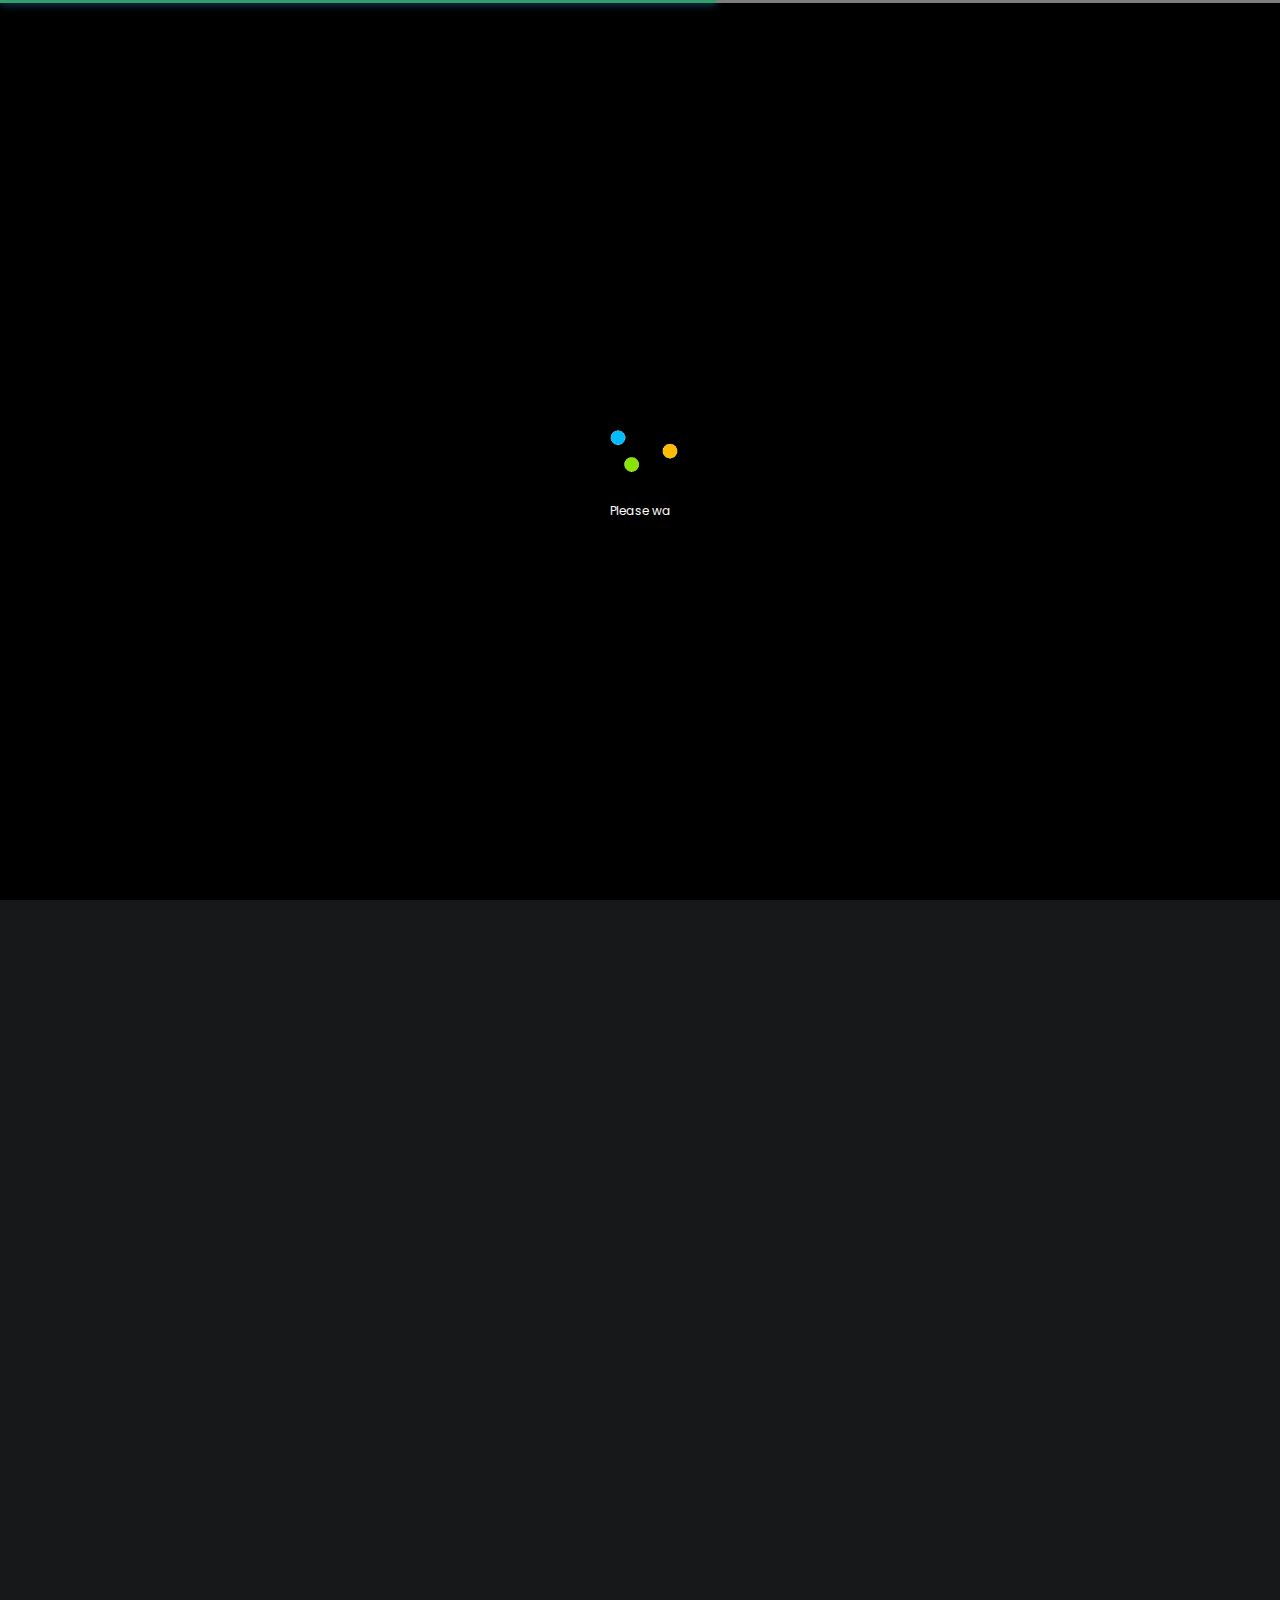
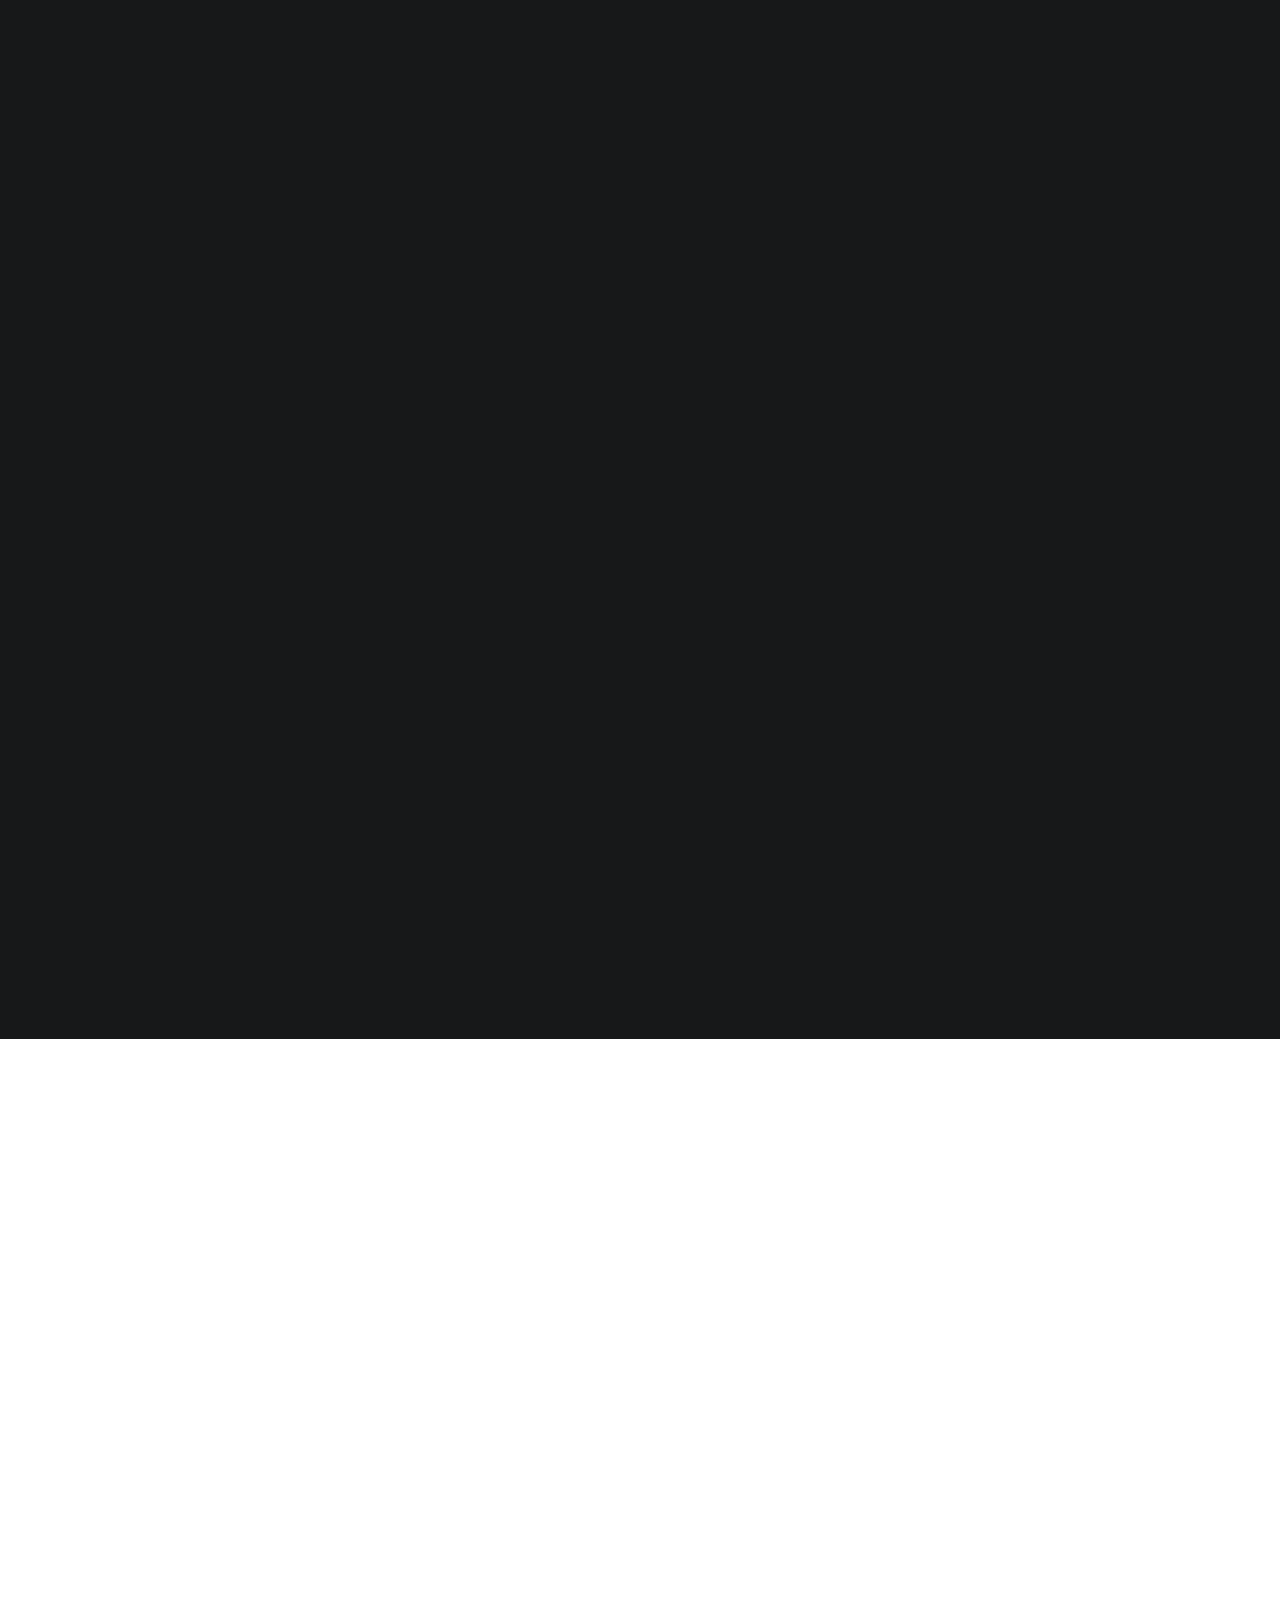
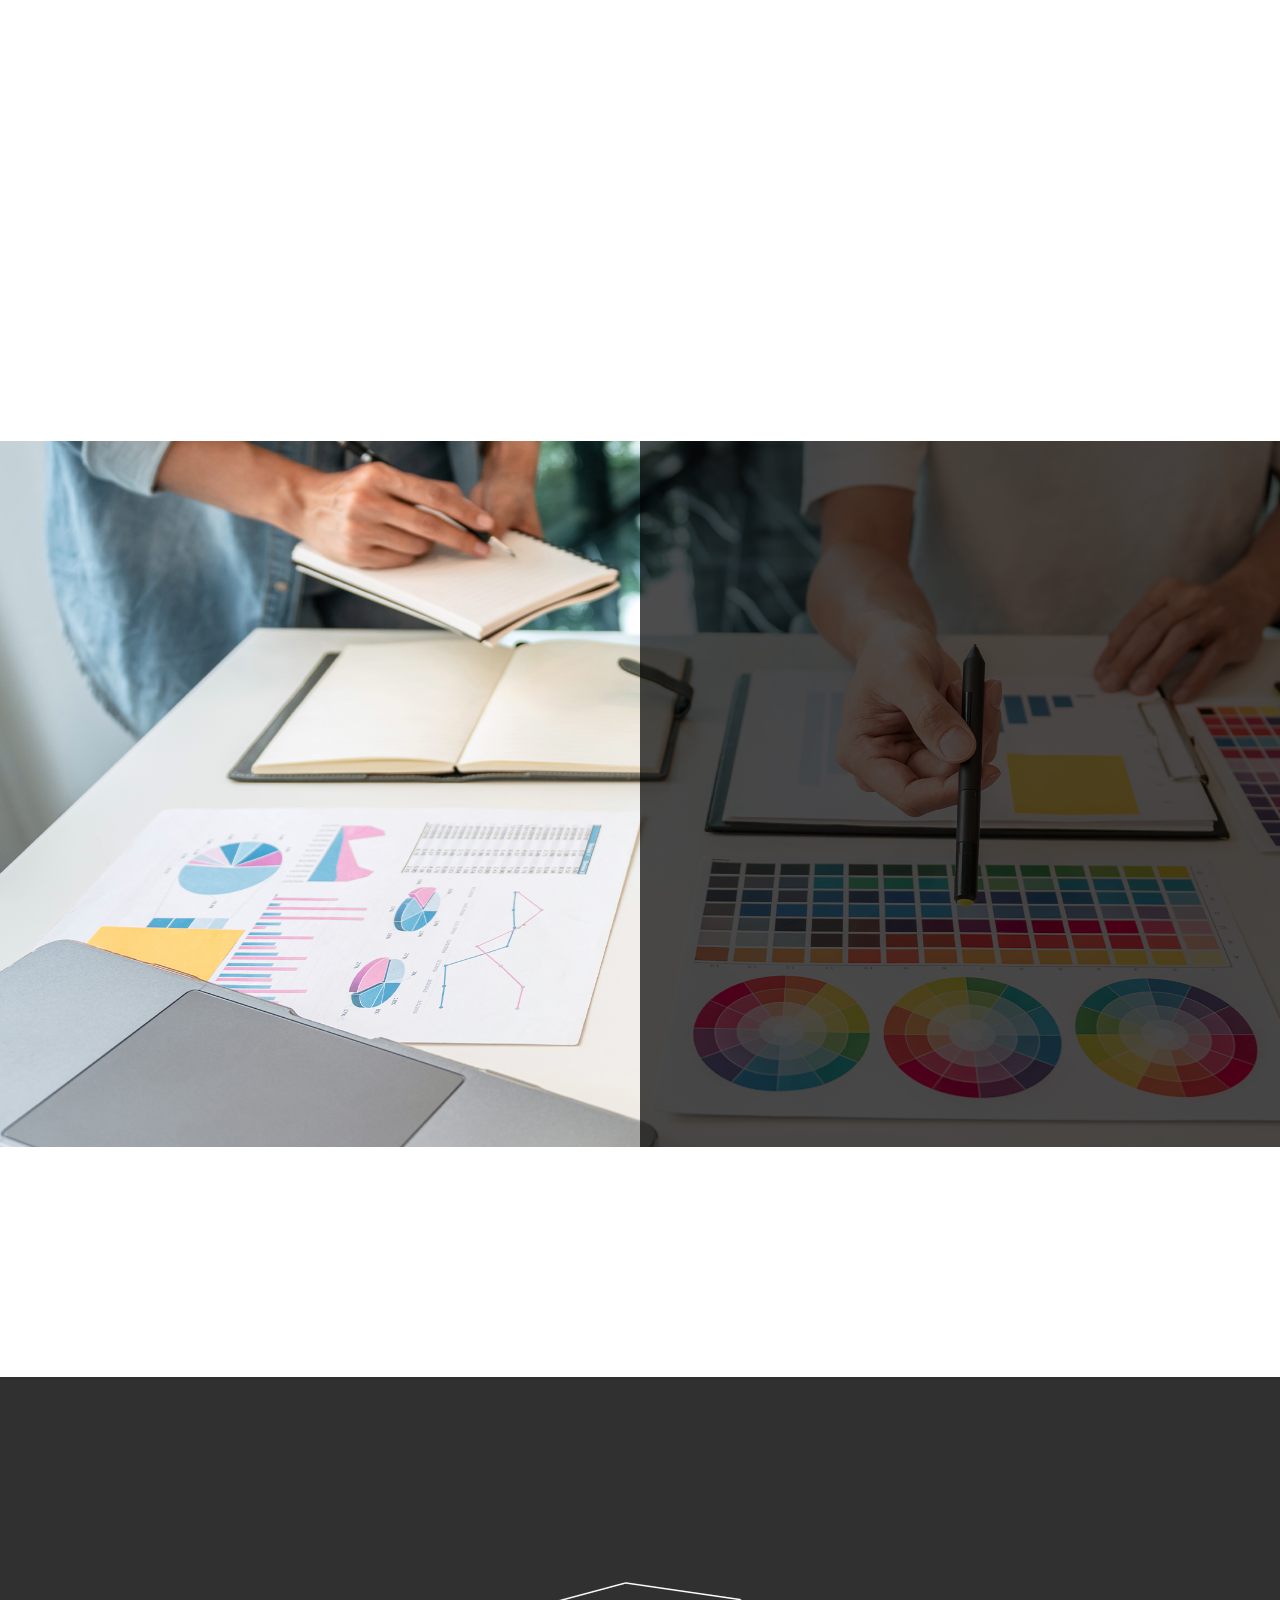
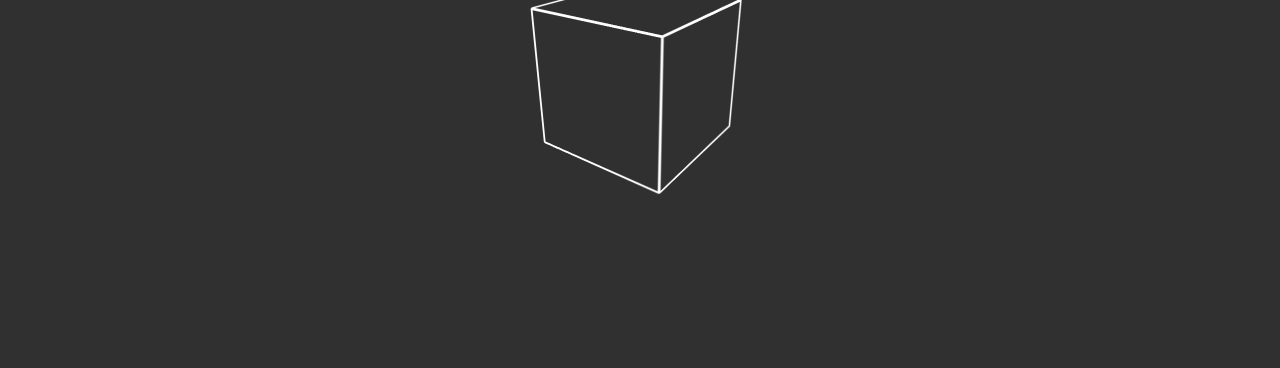
<file: index.html>
<!doctype html>
<html lang="en">
<head>
<meta charset="utf-8">
<meta name="viewport" content="width=device-width, initial-scale=1, shrink-to-fit=no">
<meta name="format-detection" content="telephone=no">
<meta name="theme-color" content="#3598db"/>
<title>Studio Kaby | Agencia Creativa</title>

<meta name="description" content="Studio Kaby | Agencia Creativa">

<!-- SOCIAL MEDIA META -->
<meta property="og:description" content="Studio Kaby | Agencia Creativa">

<meta property="og:site_name" content="studiokaby">
<meta property="og:title" content="studiokaby">
<meta property="og:type" content="website">


<!-- TWITTER META -->
<meta name="twitter:card" content="summary">
<meta name="twitter:site" content="@studiokaby">
<meta name="twitter:creator" content="@studiokaby">
<meta name="twitter:title" content="studiokaby">
<meta name="twitter:description" content="Studio Kaby | Agencia Creativa">

<!-- FAVICON FILES -->
<link href="ico/apple-touch-icon-144-precomposed.png" rel="apple-touch-icon" sizes="144x144">
<link href="ico/apple-touch-icon-114-precomposed.png" rel="apple-touch-icon" sizes="114x114">
<link href="ico/apple-touch-icon-72-precomposed.png" rel="apple-touch-icon" sizes="72x72">
<link href="ico/apple-touch-icon-57-precomposed.png" rel="apple-touch-icon">
<link href="ico/favicon.png" rel="shortcut icon">

<!-- CSS FILES -->
<link rel="stylesheet" href="css/font-awesome.min.css">
<link rel="stylesheet" href="css/animate.min.css">
<link rel="stylesheet" href="css/swiper.min.css">
<link rel="stylesheet" href="css/bootstrap.min.css">
<link rel="stylesheet" href="css/style.css">
</head>
<body>
<div class="preloader">
  <div class="inner">
    <div class="loader">
      <div class="trackbar">
        <div class="loadbar"></div>
      </div>
    </div>
    <!-- end loader -->
    <div class="holder"> <span class="typewriter" id="typewriter"></span> </div>
    <!-- end holder --> 
  </div>
  <!-- end inner --> 
</div>
<!-- end preloader -->
<div class="transition-overlay">
  <div class="green-layer"></div>
  <div class="black-layer"></div>
</div>
<!-- end transition-overlay -->
<nav class="navigation-menu">
  <div class="green-layer"></div>
  <div class="black-layer"></div>
  <div class="inner">
      <ul>
          <li>
              <a href="#">Inicio</a>
              <ul>
                  <li><a href="index.html">Slider</a></li>
                  <li><a href="index-video-bg.html">Video BG</a></li>
                  <li><a href="index-particles.html">Partículas</a></li>
                  <li><a href="index-motion-blur.html">Desenfoque de movimiento</a></li>
                  <li><a href="index-animation.html">Animación</a></li>
              </ul>
          </li>
          <li><a href="studiokaby.html">Nosotros</a></li>
          <li>
              <a href="#">Proyectos</a>
              <ul>
                  <li><a href="#">Branding</a></li>
                  <li><a href="#">Fotografía</a></li>
                  <li><a href="#">Web</a></li>
              </ul>
          </li>
          <!--<li><a href="news.html">News</a></li>-->
          <li><a href="#">Contáctanos</a></li>
      </ul>
      <address>
        México<br>
        Mérida, Yucatán<br>
        9841887612
      </address>
    </div>
    <!-- end inner -->
</nav>
<!-- end navigation-menu -->
  <nav class="navbar">
    <div class="logo"> <a href="index.html"><img src="images/logo.png" alt="Image"></a> </div>
    <!-- end logo -->
    <div class="email-us"><a href="#"><span>hello</span>@studiokaby.com</a></div>
    <!-- end email-us -->
    <div class="languages"> <a href="#" class="active">ES</a> <a href="#">EN</a> </div>
    <!-- end languages -->
    <div class="sandwich-nav"> <b>MENU</b>
      <div class="sandwich-btn circle" id="sandwich-btn" data-dist="7"> <span></span> <span></span> </div>
      <!-- end sandwich-btn --> 
      
    </div>
    <!-- end sandwich-nav --> 
  </nav>
  <!-- end navbar -->
<header class="header">
  <div class="slider">
    <div class="swiper-container gallery-top">
      <div class="swiper-wrapper">
        <div class="swiper-slide">
          <div class="slide-inner bg-image" data-background="images/slide03.jpg"> </div>
          <!-- end slide-inner --> 
        </div>
        <!-- end swiper-slide -->
        <div class="swiper-slide">
          <div class="slide-inner bg-image" data-background="images/slide01.jpg"> </div>
          <!-- end slide-inner --> 
        </div>
        <!-- end swiper-slide -->
        <div class="swiper-slide">
          <div class="slide-inner bg-image" data-background="images/slide02.jpg"> </div>
          <!-- end slide-inner --> 
        </div>
        <!-- end swiper-slide --> 
      </div>
      <!-- Add Arrows -->
      <div class="swiper-pagination"></div>
    </div>
    <div class="swiper-container gallery-thumbs">
      <div class="swiper-wrapper">
          <div class="swiper-slide">Diseño<a href="#">Explorar
                  <div class="plus">+</div></a>
          </div>
        <!-- end swiper-slide -->
        <div class="swiper-slide">Creatividad<a href="#">Explorar
          <div class="plus">+</div></a> </div>
        <!-- end swiper-slide -->
        <div class="swiper-slide">Inteligencia Artificial<a href="#">Explorar
          <div class="plus">+</div></a> </div>
        <!-- end swiper-slide --> 
      </div>
    </div>
  </div>
  <!-- end slider -->
  <ul class="social-media">
      <li><a href="https://www.facebook.com/"><i class="fa fa-facebook"></i></a></li>
      <li><a href="https://www.instagram.com/"><i class="fa fa-instagram"></i></a></li>
      <li><a href="https://twitter.com/?lang=es"><i class="fa fa-twitter"></i></a></li>
      <li><a href="https://www.linkedin.com/"><i class="fa fa-linkedin"></i></a></li>
      <li><a href="https://www.youtube.com/"><i class="fa fa-youtube-play"></i></a></li>
  </ul>
  <div class="scroll-down"><b>SCROLL DOWN</b><span></span></div>
  <!-- end scroll-down --> 
</header>
<!-- end header -->
<div class="header-spacing"></div>
<!-- end header-spacing -->
<main>
<section class="works">
  <ul>
    <li class="wow fadeInUp">
      <figure data-tilt> <img src="images/works01.jpg" alt="Image" class="thumb">
        <figcaption> <img src="images/logo-brand.png" alt="Image" class="brand">
          <h3>Chica coquette</h3>
          <small>Sesión de fotos y edición</small> <a href="#">Ver más</a> </figcaption>
      </figure>
    </li>
    <li class="wow fadeInUp">
      <figure data-tilt> <img src="images/works02.jpg" alt="Image" class="thumb">
        <figcaption> <img src="images/logo-brand2.png" alt="Image" class="brand">
          <h3>Branding</h3>
          <small>Creación de marca desde cero</small> <a href="#">Ver más</a> </figcaption>
      </figure>
    </li>
    <li class="wow fadeInUp">
      <figure data-tilt> <img src="images/works03.jpg" alt="Image" class="thumb">
        <figcaption> <img src="images/logo-brand.png" alt="Image" class="brand">
          <h3>Identidad gráfica</h3>
          <small>Coffee and shop - Logotipo</small> <a href="#">CASE DETAILS</a> </figcaption>
      </figure>
    </li>
    <li class="wow fadeInUp">
      <figure data-tilt> <img src="images/works04.jpg" alt="Image" class="thumb">
        <figcaption> <img src="images/logo-brand2.png" alt="Image" class="brand">
          <h3>Edición de video</h3>
          <small>Para contenido de RRSS y otros medios</small> <a href="#">Ver más</a> </figcaption>
      </figure>
    </li>
    <li class="wow fadeInUp">
      <figure data-tilt> <img src="images/works05.jpg" alt="Image" class="thumb">
        <figcaption> <img src="images/logo-brand.png" alt="Image" class="brand">
          <h3>Diseño</h3>
          <small>Logotipos para eventos</small> <a href="#">Ver más</a> </figcaption>
      </figure>
    </li>
    <li class="wow fadeInUp">
      <figure data-tilt> <img src="images/works06.jpg" alt="Image" class="thumb">
        <figcaption> <img src="images/logo-brand2.png" alt="Image" class="brand">
          <h3>Packaging</h3>
          <small>Tu marca en las diversas aplicaciones</small> <a href="#">Ver más</a> </figcaption>
      </figure>
    </li>
    <li class="wow fadeInUp">
      <figure data-tilt> <img src="images/works07.jpg" alt="Image" class="thumb">
        <figcaption> <img src="images/logo-brand.png" alt="Image" class="brand">
          <h3>Photoshoot - Restaurant</h3>
          <small>Fotografía a platillos para RRSS</small> <a href="#">Ver más</a> </figcaption>
      </figure>
    </li>
    <li class="wow fadeInUp">
      <figure data-tilt> <img src="images/works08.jpg" alt="Image" class="thumb">
        <figcaption> <img src="images/logo-brand2.png" alt="Image" class="brand">
          <h3>Contenido para redes sociales</h3>
          <small>Toma de fotografía, edición y creación de post</small> <a href="#">Ver más</a> </figcaption>
      </figure>
    </li>
    <li class="wow fadeInUp">
      <figure data-tilt> <img src="images/works09.jpg" alt="Image" class="thumb">
        <figcaption> <img src="images/logo-brand.png" alt="Image" class="brand">
          <h3>Naming</h3>
          <small>Creación de branding Gelato</small> <a href="#">Ver más</a> </figcaption>
      </figure>
    </li>
  </ul>
</section>
<!-- end works -->
<section class="features-content">
  <div class="container">
    <div class="row">
      <div class="col-lg-5 wow fadeInLeft">
        <h2>NUESTROS SERVICIOS</h2>
        <h6>Ayudamos a impulsar tu marca más allá de tus metas. Nuestro proceso está diseñado para
          empaparnos de tu marca, conocer sus objetivos y descubrir qué debemos hacer para ayudarte
          a alcanzarlos.</h6>
      </div>
      <!-- end col-5 -->
      <div class="col-lg-7">
        <div class="row inner">
          <div class="col-md-4 wow fadeInUp"> <img src="images/icon01.png" alt="Image">
            <h4>BRANDING</h4>
            <p>Creamos sistemas de identidad. Con alma y concepto.</p>
            <a href="#">Conoce más</a> </div>
          <!-- end col-4 -->
          <div class="col-md-4 wow fadeInUp"> <img src="images/icon02.png" alt="Image">
            <h4>MARKETING</h4>
            <p>Destaca la creación de valor para clientes, el desarrollo de la comunidad empresarial y el
              fortalecimiento de la marca mediante estrategias digitales, contenido creativo y campañas
              innovadoras..</p>
            <a href="#">Conoce más</a> </div>
          <!-- end col-4 -->
          <div class="col-md-4 wow fadeInUp"> <img src="images/icon03.png" alt="Image">
            <h4>SOCIAL MEDIA</h4>
            <p>Estrategia, diseño y monitoreo de redes sociales.</p>
            <a href="#">Conoce más</a> </div>
          <!-- end col-4 -->
          <div class="col-md-4 wow fadeInUp"> <img src="images/icon04.png" alt="Image">
            <h4>WEB</h4>
            <p>Creamos sitios web atractivos y funcionales combinando un moderno diseño de interfaz de
              usuario (UI) con una amigable experiencia de usuario (UX),optimizando su posicionamiento
              en Google.</p>
            <a href="#">Conoce más</a> </div>
          <!-- end col-4 -->
          <div class="col-md-4 wow fadeInUp"> <img src="images/icon05.png" alt="Image">
            <h4>VIDEO Y MOTION GRAPHICS</h4>
            <p>Te ayudamos a crear contenidos de valor de una manera más dinámica y divertida</p>
            <a href="#">Conoce más</a> </div>
          <!-- end col-4 --> 
        </div>
        <!-- end row inner --> 
      </div>
      <!-- end col-7 --> 
    </div>
    <!-- end row --> 
  </div>
  <!-- end container --> 
</section>
<!-- end features-content -->
<section class="full-media-content bg-image" data-background="images/hero01.jpg">
  <div class="sides">
    <figure class="wow fadeInLeft"><img src="images/office01.jpg" alt="Image"></figure>
  </div>
  <!-- end sides -->
  <div class="sides inner-content">
    <div class="inner wow fadeInUp">
      <h5>NUEVA</h5>
      <h2>AGENCIA DIGITAL</h2>
      <p>Agencia digital creativa, compuesta por diseñadores creativos y desarrolladores experimentados.
        Transmitiras un mensaje claro y harás de tu marca algo original, creativo e innolvidable para tus
        clientes.</p>
      <a href="#">Echa un vistazo</a> </div>
    <!-- end inner --> 
  </div>
  <!-- end sides --> 
</section>
<!-- end full-media-content -->
<section class="logos">
  <div class="container">
    <ul>
      <li class="wow fadeInUp">
        <figure> <img src="images/logo01.jpg" alt="Image">
          <h6>PIPIRIPAU</h6>
        </figure>
      </li>
      <li class="wow fadeInUp">
        <figure> <img src="images/logo03.jpg" alt="Image">
          <h6>HAZ LA LUCHA</h6>
        </figure>
      </li>
      <li class="wow fadeInUp">
        <figure> <img src="images/logo05.jpg" alt="Image">
          <h6>TAKE KARE RAMEN</h6>
        </figure>
      </li>
      <li class="wow fadeInUp">
        <figure> <img src="images/logo02.jpg" alt="Image">
          <h6>OPTICAS ESPADA</h6>
        </figure>
      </li>
      <li class="wow fadeInUp">
        <figure> <img src="images/logo04.jpg" alt="Image">
          <h6>DRA. ILEANA</h6>
        </figure>
      </li>
    </ul>
  </div>
  <!-- end container -->
</section>
<!-- end logos -->
<footer class="footer">
  <div class="container wow fadeIn"> 
   <img src="images/logo.png" alt="Image">
    <h2>Platicanos tu idea y la volvemos realidad</h2>
    <h5>Escribe a hello@studiokaby.com.mx </h5>
    <ul>
      <li><a href="https://www.facebook.com/"><i class="fa fa-facebook"></i></a></li>
      <li><a href="https://twitter.com/?lang=es"><i class="fa fa-twitter"></i></a></li>
      <li><a href="https://www.behance.net/"><i class="fa fa-behance"></i></a></li>
      <li><a href="https://www.youtube.com/"><i class="fa fa-youtube-play"></i></a></li>
    </ul>
    <span>© 2018 Studio Kaby | All Rights Reserved</span> </div>
  <!-- end container --> 
</footer>
<!-- end footer --> 
</main>
<!-- end main -->
<audio id="link" src="audio/link.mp3" preload="auto"></audio>
<audio id="hover-audio" src="audio/hover.mp3" preload="auto"></audio>


<!-- JS FILES --> 
<script src="js/jquery.min.js"></script> 
<script src="js/popper.min.js"></script> 
<script src="js/bootstrap.min.js"></script> 
<script src="js/swiper.min.js"></script> 
<script src="js/wow.min.js"></script> 
<script src="js/isotope.min.js"></script> 
<script src="js/tilt.jquery.js"></script> 
<script src="js/jquery.typewriter.js"></script>
<script src='js/TweenMax.min.js'></script> 
<script src='js/imagesloaded.pkgd.min.js'></script>    
<script src='js/particles.min.js'></script>  
<script src='js/jquery.parallax.min.js'></script>  
<script src='js/motion.blur.js'></script> 
<script src="js/scripts.js"></script> 

</body>
</html>
</file>
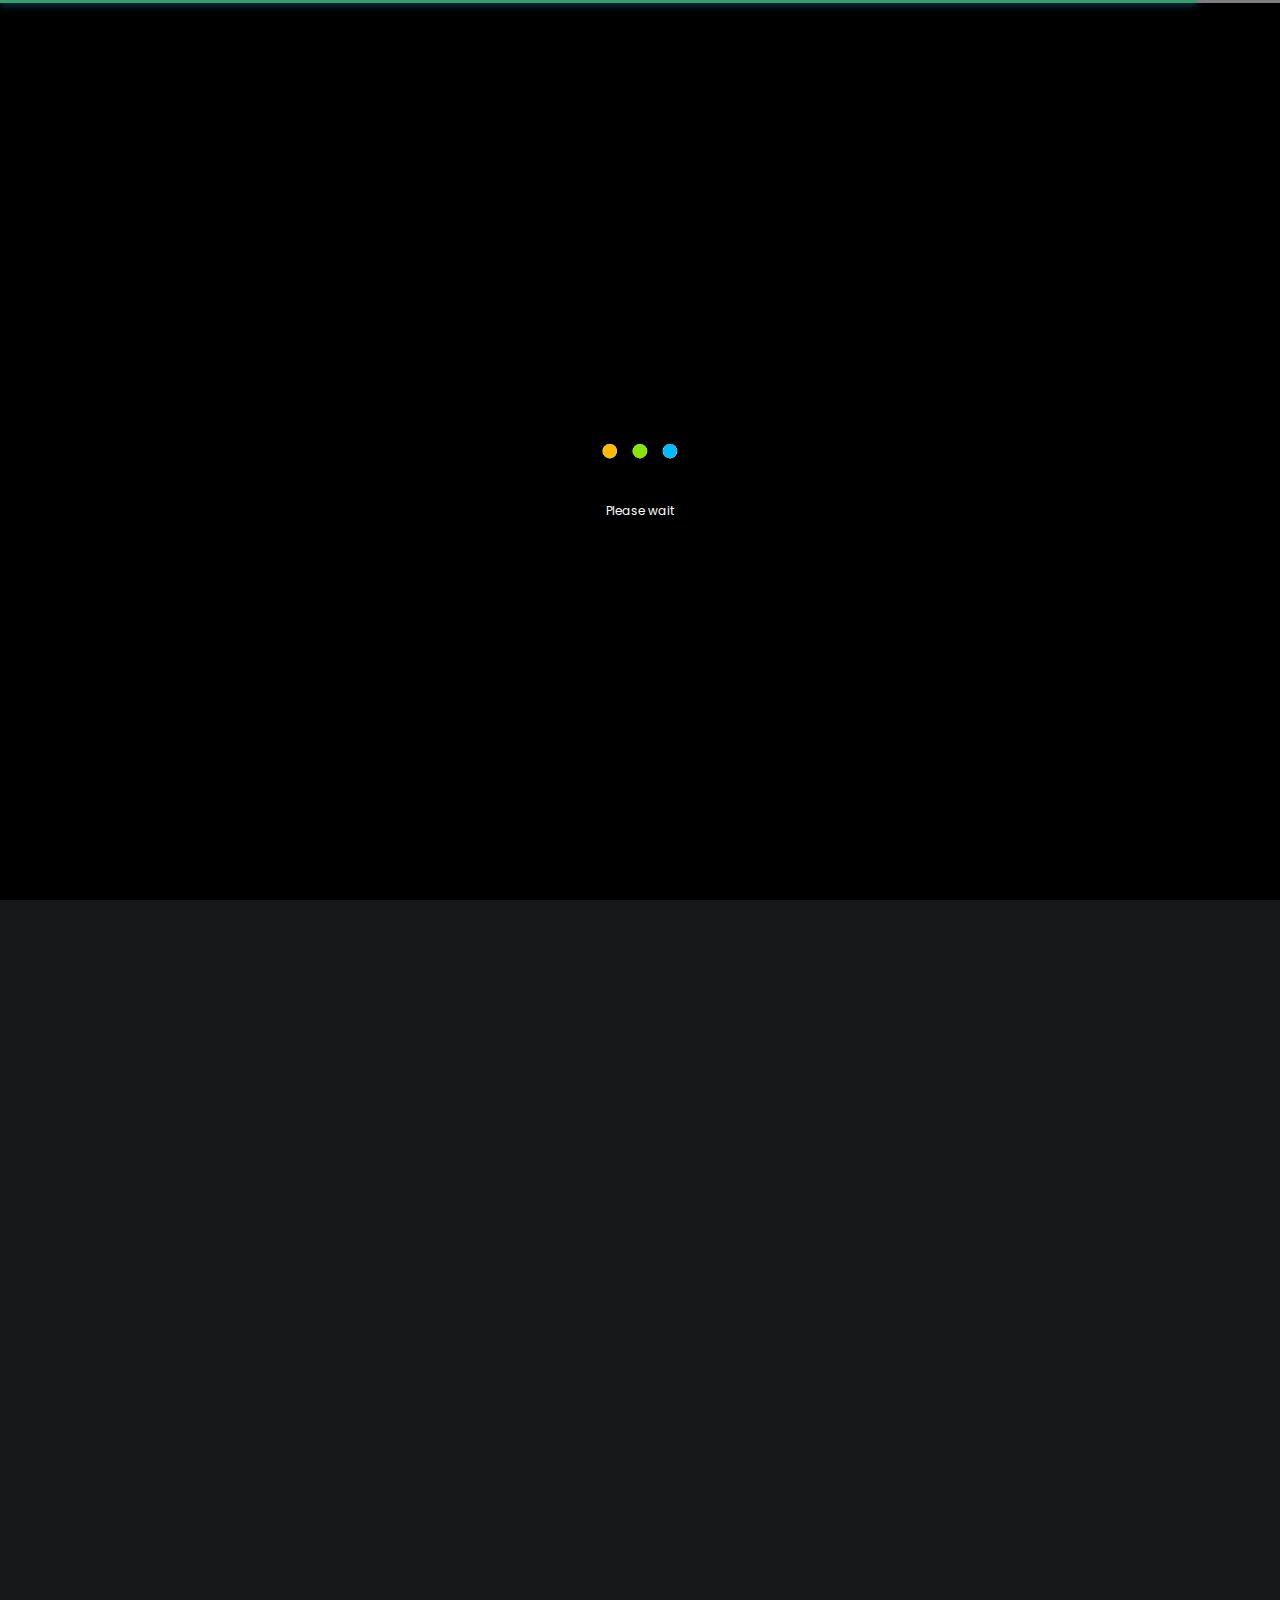
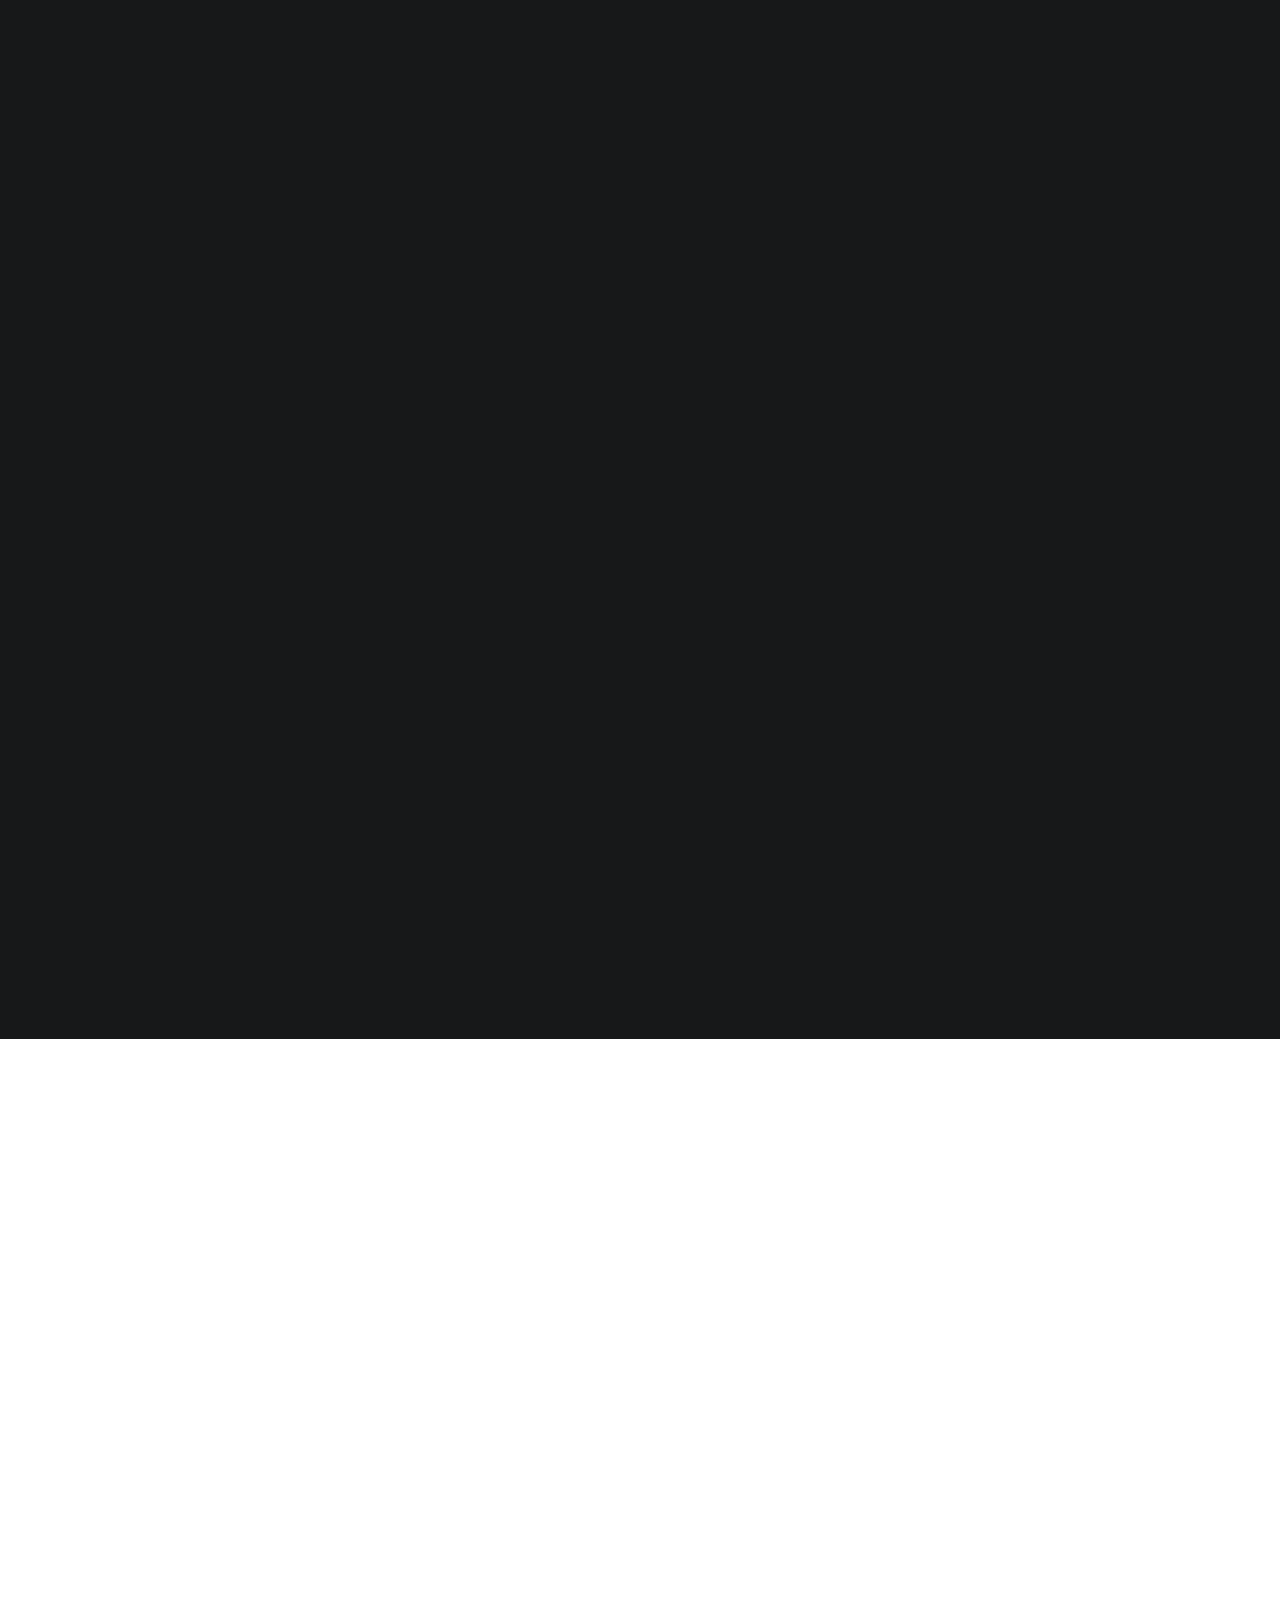
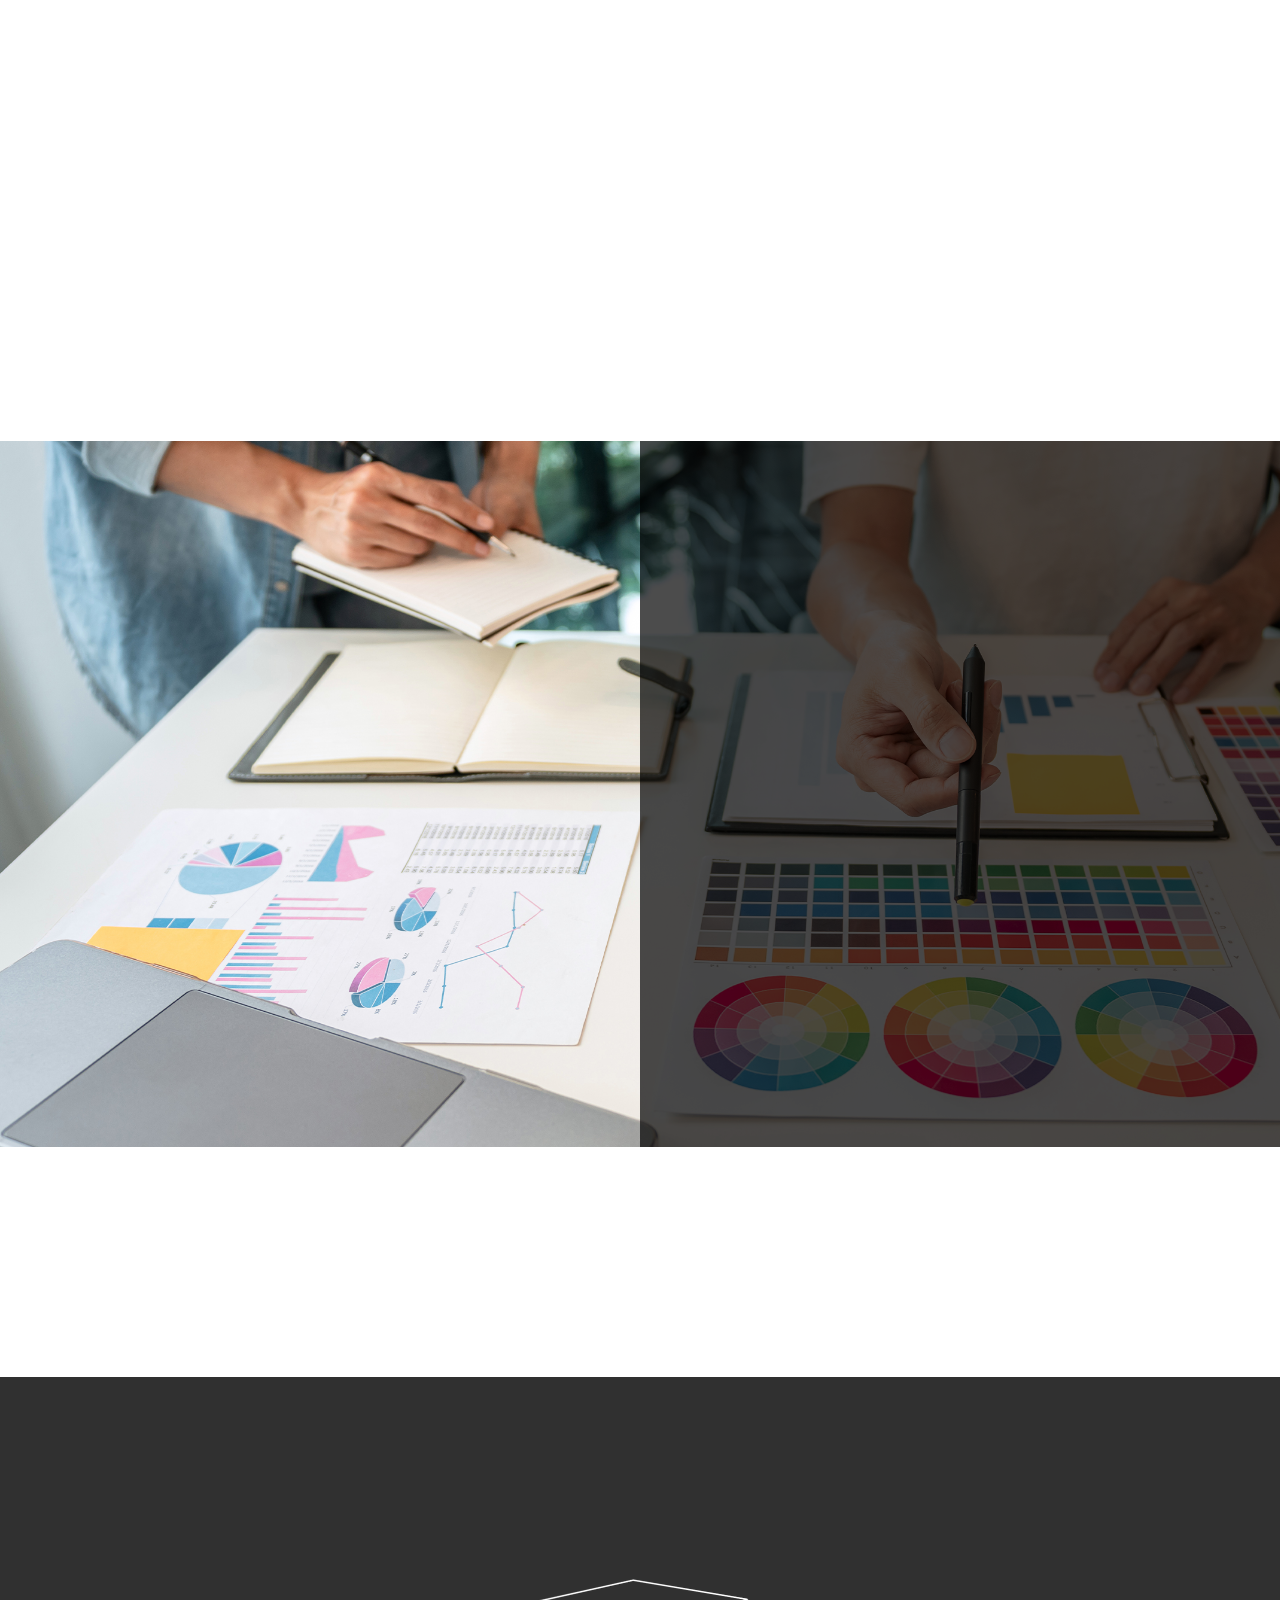
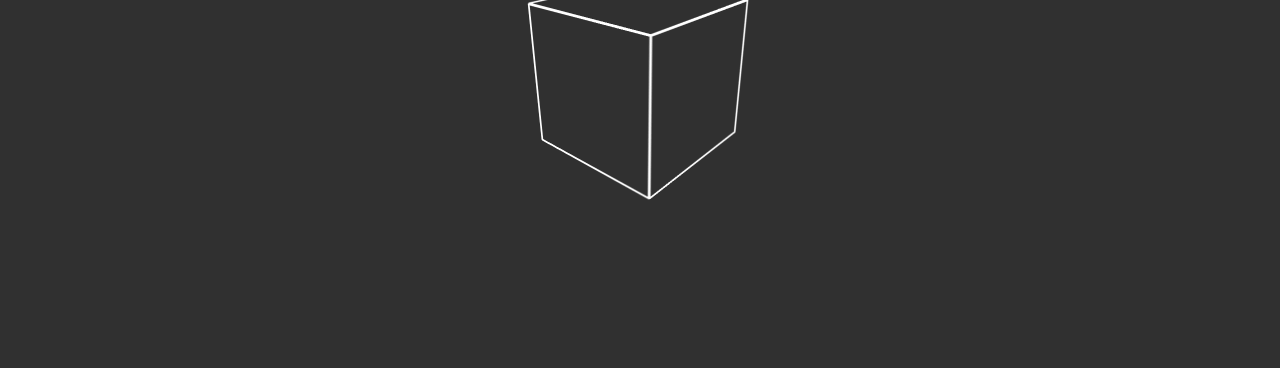
<file: index-motion-blur.html>
<!doctype html>
<html lang="en">
<head>
    <meta charset="utf-8">
    <meta name="viewport" content="width=device-width, initial-scale=1, shrink-to-fit=no">
    <meta name="format-detection" content="telephone=no">
    <meta name="theme-color" content="#3598db" />
    <title>Studio Kaby | Agencia Creativa</title>

    <meta name="description" content="Studio Kaby | Agencia Creativa">

    <!-- SOCIAL MEDIA META -->
    <meta property="og:description" content="Studio Kaby | Agencia Creativa">

    <meta property="og:site_name" content="studiokaby">
    <meta property="og:title" content="studiokaby">
    <meta property="og:type" content="website">


    <!-- TWITTER META -->
    <meta name="twitter:card" content="summary">
    <meta name="twitter:site" content="@studiokaby">
    <meta name="twitter:creator" content="@studiokaby">
    <meta name="twitter:title" content="studiokaby">
    <meta name="twitter:description" content="Studio Kaby | Agencia Creativa">

    <!-- FAVICON FILES -->
    <link href="ico/apple-touch-icon-144-precomposed.png" rel="apple-touch-icon" sizes="144x144">
    <link href="ico/apple-touch-icon-114-precomposed.png" rel="apple-touch-icon" sizes="114x114">
    <link href="ico/apple-touch-icon-72-precomposed.png" rel="apple-touch-icon" sizes="72x72">
    <link href="ico/apple-touch-icon-57-precomposed.png" rel="apple-touch-icon">
    <link href="ico/favicon.png" rel="shortcut icon">

    <!-- CSS FILES -->
    <link rel="stylesheet" href="css/font-awesome.min.css">
    <link rel="stylesheet" href="css/animate.min.css">
    <link rel="stylesheet" href="css/swiper.min.css">
    <link rel="stylesheet" href="css/bootstrap.min.css">
    <link rel="stylesheet" href="css/style.css">
</head>
<body>
    <div class="preloader">
        <div class="inner">
            <div class="loader">
                <div class="trackbar">
                    <div class="loadbar"></div>
                </div>
            </div>
            <!-- end loader -->
            <div class="holder"> <span class="typewriter" id="typewriter"></span> </div>
            <!-- end holder -->
        </div>
        <!-- end inner -->
    </div>
    <!-- end preloader -->
    <div class="transition-overlay">
        <div class="green-layer"></div>
        <div class="black-layer"></div>
    </div>
    <!-- end transition-overlay -->
    <nav class="navigation-menu">
        <div class="green-layer"></div>
        <div class="black-layer"></div>
        <div class="inner">
            <ul>
                <li>
                    <a href="#">Inicio</a>
                    <ul>
                        <li><a href="index.html">Slider</a></li>
                        <li><a href="index-video-bg.html">Video BG</a></li>
                        <li><a href="index-particles.html">Partículas</a></li>
                        <li><a href="index-motion-blur.html">Desenfoque de movimiento</a></li>
                        <li><a href="index-animation.html">Animación</a></li>
                    </ul>
                </li>
                <li><a href="studiokaby.html">Nosotros</a></li>
                <li>
                    <a href="#">Proyectos</a>
                    <ul>
                        <li><a href="#">Branding</a></li>
                        <li><a href="#">Fotografía</a></li>
                        <li><a href="#">Web</a></li>
                    </ul>
                </li>
                <!--<li><a href="news.html">News</a></li>-->
                <li><a href="#">Contáctanos</a></li>
            </ul>
            <address>
                México<br>
                Mérida, Yucatán<br>
                9841887612
            </address>
        </div>
        <!-- end inner -->
    </nav>
    <!-- end navigation-menu -->
    <nav class="navbar">
        <div class="logo"> <a href="index.html"><img src="images/logo.png" alt="Image"></a> </div>
        <!-- end logo -->
        <div class="email-us"><a href="#"><span>hello</span>@studiokaby.com</a></div>
        <!-- end email-us -->
        <div class="languages"> <a href="#" class="active">ES</a> <a href="#">EN</a> </div>
        <!-- end languages -->
        <div class="sandwich-nav">
            <b>MENU</b>
            <div class="sandwich-btn circle" id="sandwich-btn" data-dist="7"> <span></span> <span></span> </div>
            <!-- end sandwich-btn -->
        </div>
        <!-- end sandwich-nav -->
    </nav>
    <!-- end navbar -->
    <header class="header">
        <div id="motion-blur" class="motion-blur">
            <div class="inner">
                <h1>Motion Blur</h1>
                <h5>CREACIÓN DIGITAL</h5>
                <a href="#">+</a>
            </div>
        </div>
        <!-- end motion-blur -->
        <ul class="social-media">
            <li><a href="#"><i class="fa fa-facebook"></i></a></li>
            <li><a href="#"><i class="fa fa-twitter"></i></a></li>
            <li><a href="#"><i class="fa fa-dribbble"></i></a></li>
            <li><a href="#"><i class="fa fa-linkedin"></i></a></li>
            <li><a href="#"><i class="fa fa-youtube-play"></i></a></li>
        </ul>
        <div class="scroll-down"><b>SCROLL DOWN</b><span></span></div>
        <!-- end scroll-down -->
    </header>
    <!-- end header -->
    <div class="header-spacing"></div>
    <!-- end header-spacing -->
    <main>
        <section class="works">
            <ul>
                <li class="wow fadeInUp">
                    <figure data-tilt>
                        <img src="images/works01.jpg" alt="Image" class="thumb">
                        <figcaption>
                            <img src="images/logo-brand.png" alt="Image" class="brand">
                            <h3>Chica coquette</h3>
                            <small>Sesión de fotos y edición</small> <a href="#">Ver más</a>
                        </figcaption>
                    </figure>
                </li>
                <li class="wow fadeInUp">
                    <figure data-tilt>
                        <img src="images/works02.jpg" alt="Image" class="thumb">
                        <figcaption>
                            <img src="images/logo-brand2.png" alt="Image" class="brand">
                            <h3>Branding</h3>
                            <small>Creación de marca desde cero</small> <a href="#">Ver más</a>
                        </figcaption>
                    </figure>
                </li>
                <li class="wow fadeInUp">
                    <figure data-tilt>
                        <img src="images/works03.jpg" alt="Image" class="thumb">
                        <figcaption>
                            <img src="images/logo-brand.png" alt="Image" class="brand">
                            <h3>Identidad gráfica</h3>
                            <small>Coffee and shop - Logotipo</small> <a href="#">CASE DETAILS</a>
                        </figcaption>
                    </figure>
                </li>
                <li class="wow fadeInUp">
                    <figure data-tilt>
                        <img src="images/works04.jpg" alt="Image" class="thumb">
                        <figcaption>
                            <img src="images/logo-brand2.png" alt="Image" class="brand">
                            <h3>Edición de video</h3>
                            <small>Para contenido de RRSS y otros medios</small> <a href="#">Ver más</a>
                        </figcaption>
                    </figure>
                </li>
                <li class="wow fadeInUp">
                    <figure data-tilt>
                        <img src="images/works05.jpg" alt="Image" class="thumb">
                        <figcaption>
                            <img src="images/logo-brand.png" alt="Image" class="brand">
                            <h3>Diseño</h3>
                            <small>Logotipos para eventos</small> <a href="#">Ver más</a>
                        </figcaption>
                    </figure>
                </li>
                <li class="wow fadeInUp">
                    <figure data-tilt>
                        <img src="images/works06.jpg" alt="Image" class="thumb">
                        <figcaption>
                            <img src="images/logo-brand2.png" alt="Image" class="brand">
                            <h3>Packaging</h3>
                            <small>Tu marca en las diversas aplicaciones</small> <a href="#">Ver más</a>
                        </figcaption>
                    </figure>
                </li>
                <li class="wow fadeInUp">
                    <figure data-tilt>
                        <img src="images/works07.jpg" alt="Image" class="thumb">
                        <figcaption>
                            <img src="images/logo-brand.png" alt="Image" class="brand">
                            <h3>Photoshoot - Restaurant</h3>
                            <small>Fotografía a platillos para RRSS</small> <a href="#">Ver más</a>
                        </figcaption>
                    </figure>
                </li>
                <li class="wow fadeInUp">
                    <figure data-tilt>
                        <img src="images/works08.jpg" alt="Image" class="thumb">
                        <figcaption>
                            <img src="images/logo-brand2.png" alt="Image" class="brand">
                            <h3>Contenido para redes sociales</h3>
                            <small>Toma de fotografía, edición y creación de post</small> <a href="#">Ver más</a>
                        </figcaption>
                    </figure>
                </li>
                <li class="wow fadeInUp">
                    <figure data-tilt>
                        <img src="images/works09.jpg" alt="Image" class="thumb">
                        <figcaption>
                            <img src="images/logo-brand.png" alt="Image" class="brand">
                            <h3>Naming</h3>
                            <small>Creación de branding Gelato</small> <a href="#">Ver más</a>
                        </figcaption>
                    </figure>
                </li>
            </ul>
        </section>
        <!-- end works -->
        <section class="features-content">
            <div class="container">
                <div class="row">
                    <div class="col-lg-5 wow fadeInLeft">
                        <h2>NUESTROS SERVICIOS</h2>
                        <h6>
                            Ayudamos a impulsar tu marca más allá de tus metas. Nuestro proceso está diseñado para
                            empaparnos de tu marca, conocer sus objetivos y descubrir qué debemos hacer para ayudarte
                            a alcanzarlos.
                        </h6>
                    </div>
                    <!-- end col-5 -->
                    <div class="col-lg-7">
                        <div class="row inner">
                            <div class="col-md-4 wow fadeInUp">
                                <img src="images/icon01.png" alt="Image">
                                <h4>BRANDING</h4>
                                <p>Creamos sistemas de identidad. Con alma y concepto.</p>
                                <a href="#">Conoce más</a>
                            </div>
                            <!-- end col-4 -->
                            <div class="col-md-4 wow fadeInUp">
                                <img src="images/icon02.png" alt="Image">
                                <h4>MARKETING</h4>
                                <p>
                                    Destaca la creación de valor para clientes, el desarrollo de la comunidad empresarial y el
                                    fortalecimiento de la marca mediante estrategias digitales, contenido creativo y campañas
                                    innovadoras..
                                </p>
                                <a href="#">Conoce más</a>
                            </div>
                            <!-- end col-4 -->
                            <div class="col-md-4 wow fadeInUp">
                                <img src="images/icon03.png" alt="Image">
                                <h4>SOCIAL MEDIA</h4>
                                <p>Estrategia, diseño y monitoreo de redes sociales.</p>
                                <a href="#">Conoce más</a>
                            </div>
                            <!-- end col-4 -->
                            <div class="col-md-4 wow fadeInUp">
                                <img src="images/icon04.png" alt="Image">
                                <h4>WEB</h4>
                                <p>
                                    Creamos sitios web atractivos y funcionales combinando un moderno diseño de interfaz de
                                    usuario (UI) con una amigable experiencia de usuario (UX),optimizando su posicionamiento
                                    en Google.
                                </p>
                                <a href="#">Conoce más</a>
                            </div>
                            <!-- end col-4 -->
                            <div class="col-md-4 wow fadeInUp">
                                <img src="images/icon05.png" alt="Image">
                                <h4>VIDEO Y MOTION GRAPHICS</h4>
                                <p>Te ayudamos a crear contenidos de valor de una manera más dinámica y divertida</p>
                                <a href="#">Conoce más</a>
                            </div>
                            <!-- end col-4 -->
                        </div>
                        <!-- end row inner -->
                    </div>
                    <!-- end col-7 -->
                </div>
                <!-- end row -->
            </div>
            <!-- end container -->
        </section>
        <!-- end features-content -->
        <section class="full-media-content bg-image" data-background="images/hero01.jpg">
            <div class="sides">
                <figure class="wow fadeInLeft"><img src="images/office01.jpg" alt="Image"></figure>
            </div>
            <!-- end sides -->
            <div class="sides inner-content">
                <div class="inner wow fadeInUp">
                    <h5>NUEVA</h5>
                    <h2>AGENCIA DIGITAL</h2>
                    <p>
                        Agencia digital creativa, compuesta por diseñadores creativos y desarrolladores experimentados.
                        Transmitiras un mensaje claro y harás de tu marca algo original, creativo e innolvidable para tus
                        clientes.
                    </p>
                    <a href="#">Echa un vistazo</a>
                </div>
                <!-- end inner -->
            </div>
            <!-- end sides -->
        </section>
        <!-- end full-media-content -->
        <section class="logos">
            <div class="container">
                <ul>
                    <li class="wow fadeInUp">
                        <figure>
                            <img src="images/logo01.jpg" alt="Image">
                            <h6>PIPIRIPAU</h6>
                        </figure>
                    </li>
                    <li class="wow fadeInUp">
                        <figure>
                            <img src="images/logo03.jpg" alt="Image">
                            <h6>HAZ LA LUCHA</h6>
                        </figure>
                    </li>
                    <li class="wow fadeInUp">
                        <figure>
                            <img src="images/logo05.jpg" alt="Image">
                            <h6>TAKE KARE RAMEN</h6>
                        </figure>
                    </li>
                    <li class="wow fadeInUp">
                        <figure>
                            <img src="images/logo02.jpg" alt="Image">
                            <h6>OPTICAS ESPADA</h6>
                        </figure>
                    </li>
                    <li class="wow fadeInUp">
                        <figure>
                            <img src="images/logo04.jpg" alt="Image">
                            <h6>DRA. ILEANA</h6>
                        </figure>
                    </li>
                </ul>
            </div>
            <!-- end container -->
        </section>
        <!-- end logos -->
        <footer class="footer">
            <div class="container wow fadeIn">
                <img src="images/logo.png" alt="Image">
                <h2>Platicanos tu idea y la volvemos realidad</h2>
                <h5>Escribe a hello@studiokaby.com.mx </h5>
                <ul>
                    <li><a href="https://www.facebook.com/"><i class="fa fa-facebook"></i></a></li>
                    <li><a href="https://twitter.com/?lang=es"><i class="fa fa-twitter"></i></a></li>
                    <li><a href="https://www.behance.net/"><i class="fa fa-behance"></i></a></li>
                    <li><a href="https://www.youtube.com/"><i class="fa fa-youtube-play"></i></a></li>
                </ul>
                <span>© 2018 Studio Kaby | All Rights Reserved</span>
            </div>
            <!-- end container -->
        </footer>
        <!-- end footer -->
    </main>
    <!-- end main -->
    <audio id="link" src="audio/link.mp3" preload="auto"></audio>
    <audio id="hover-audio" src="audio/hover.mp3" preload="auto"></audio>


    <!-- JS FILES -->
    <script src="js/jquery.min.js"></script>
    <script src="js/popper.min.js"></script>
    <script src="js/bootstrap.min.js"></script>
    <script src="js/swiper.min.js"></script>
    <script src="js/wow.min.js"></script>
    <script src="js/isotope.min.js"></script>
    <script src="js/tilt.jquery.js"></script>
    <script src="js/jquery.typewriter.js"></script>
    <script src='js/TweenMax.min.js'></script>
    <script src='js/imagesloaded.pkgd.min.js'></script>
    <script src='js/particles.min.js'></script>
    <script src='js/jquery.parallax.min.js'></script>
    <script src='js/motion.blur.js'></script>
    <script src="js/scripts.js"></script>

</body>
</html>
</file>
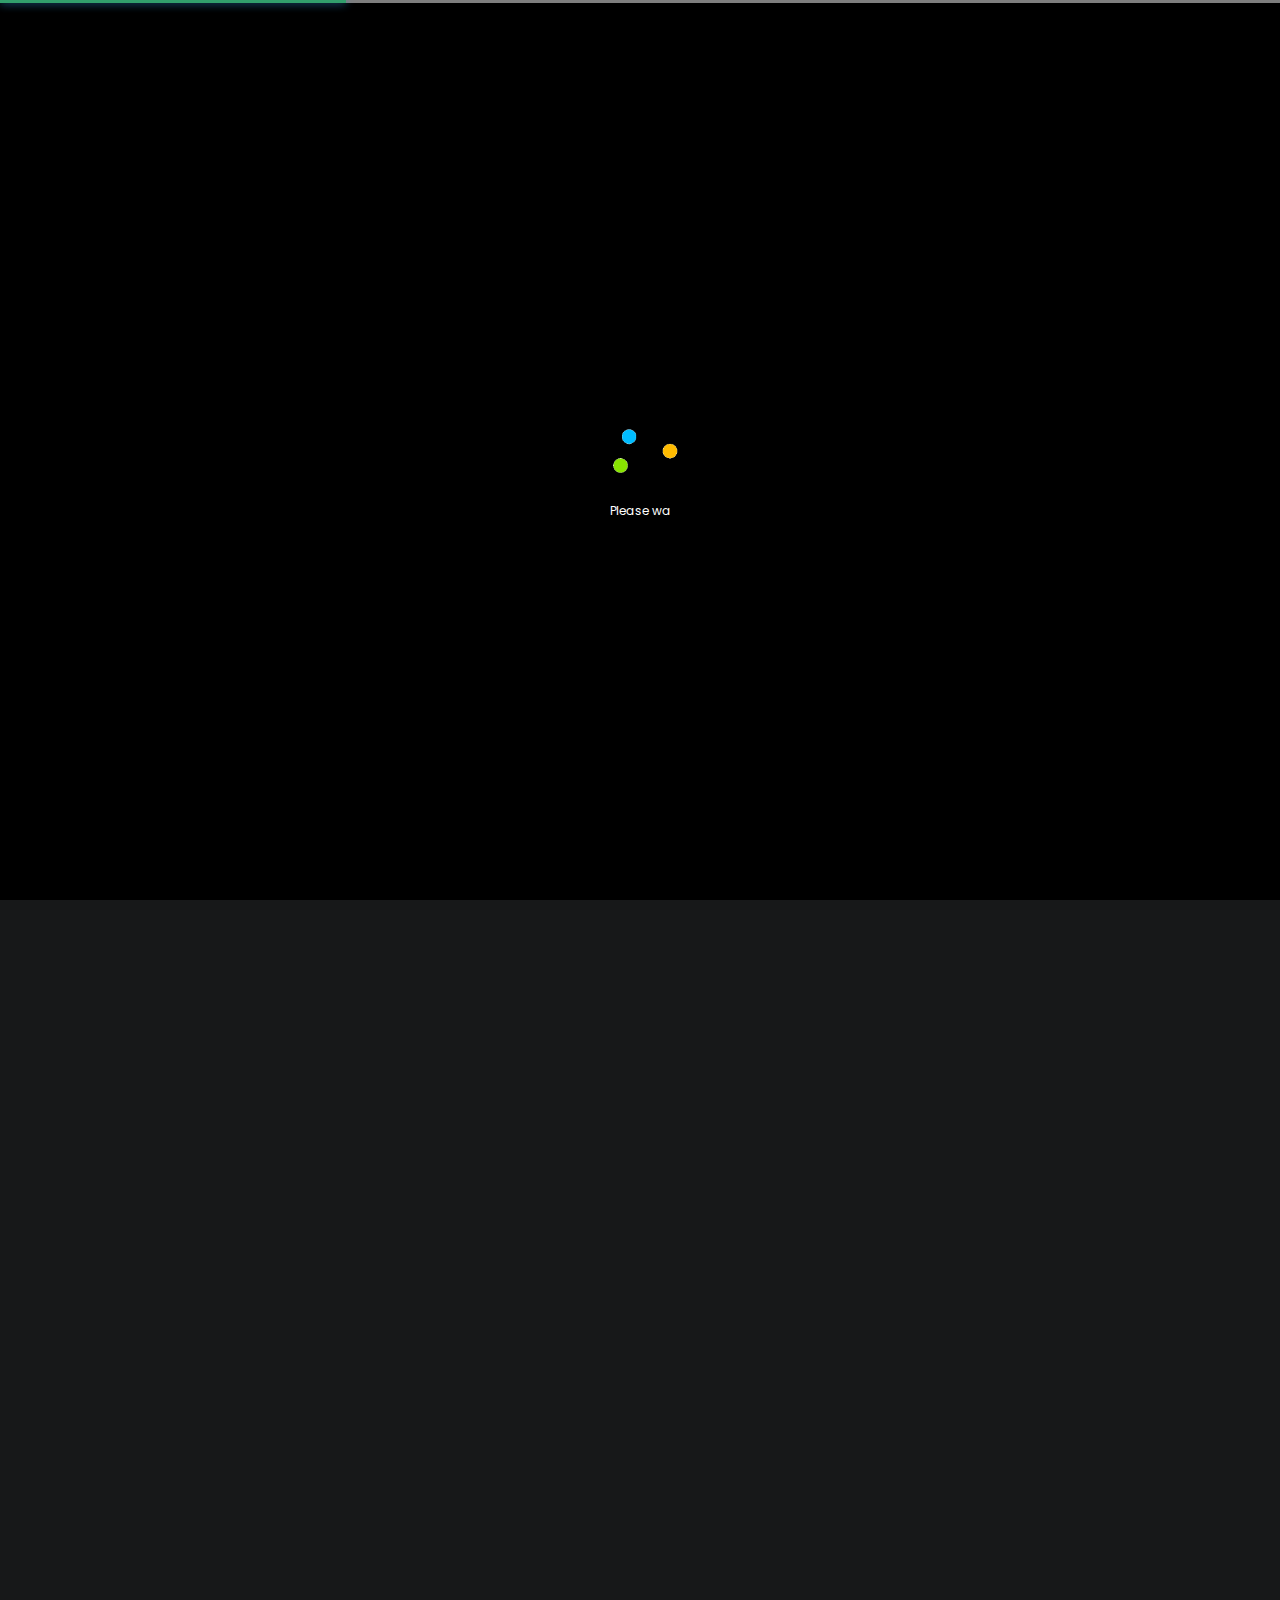
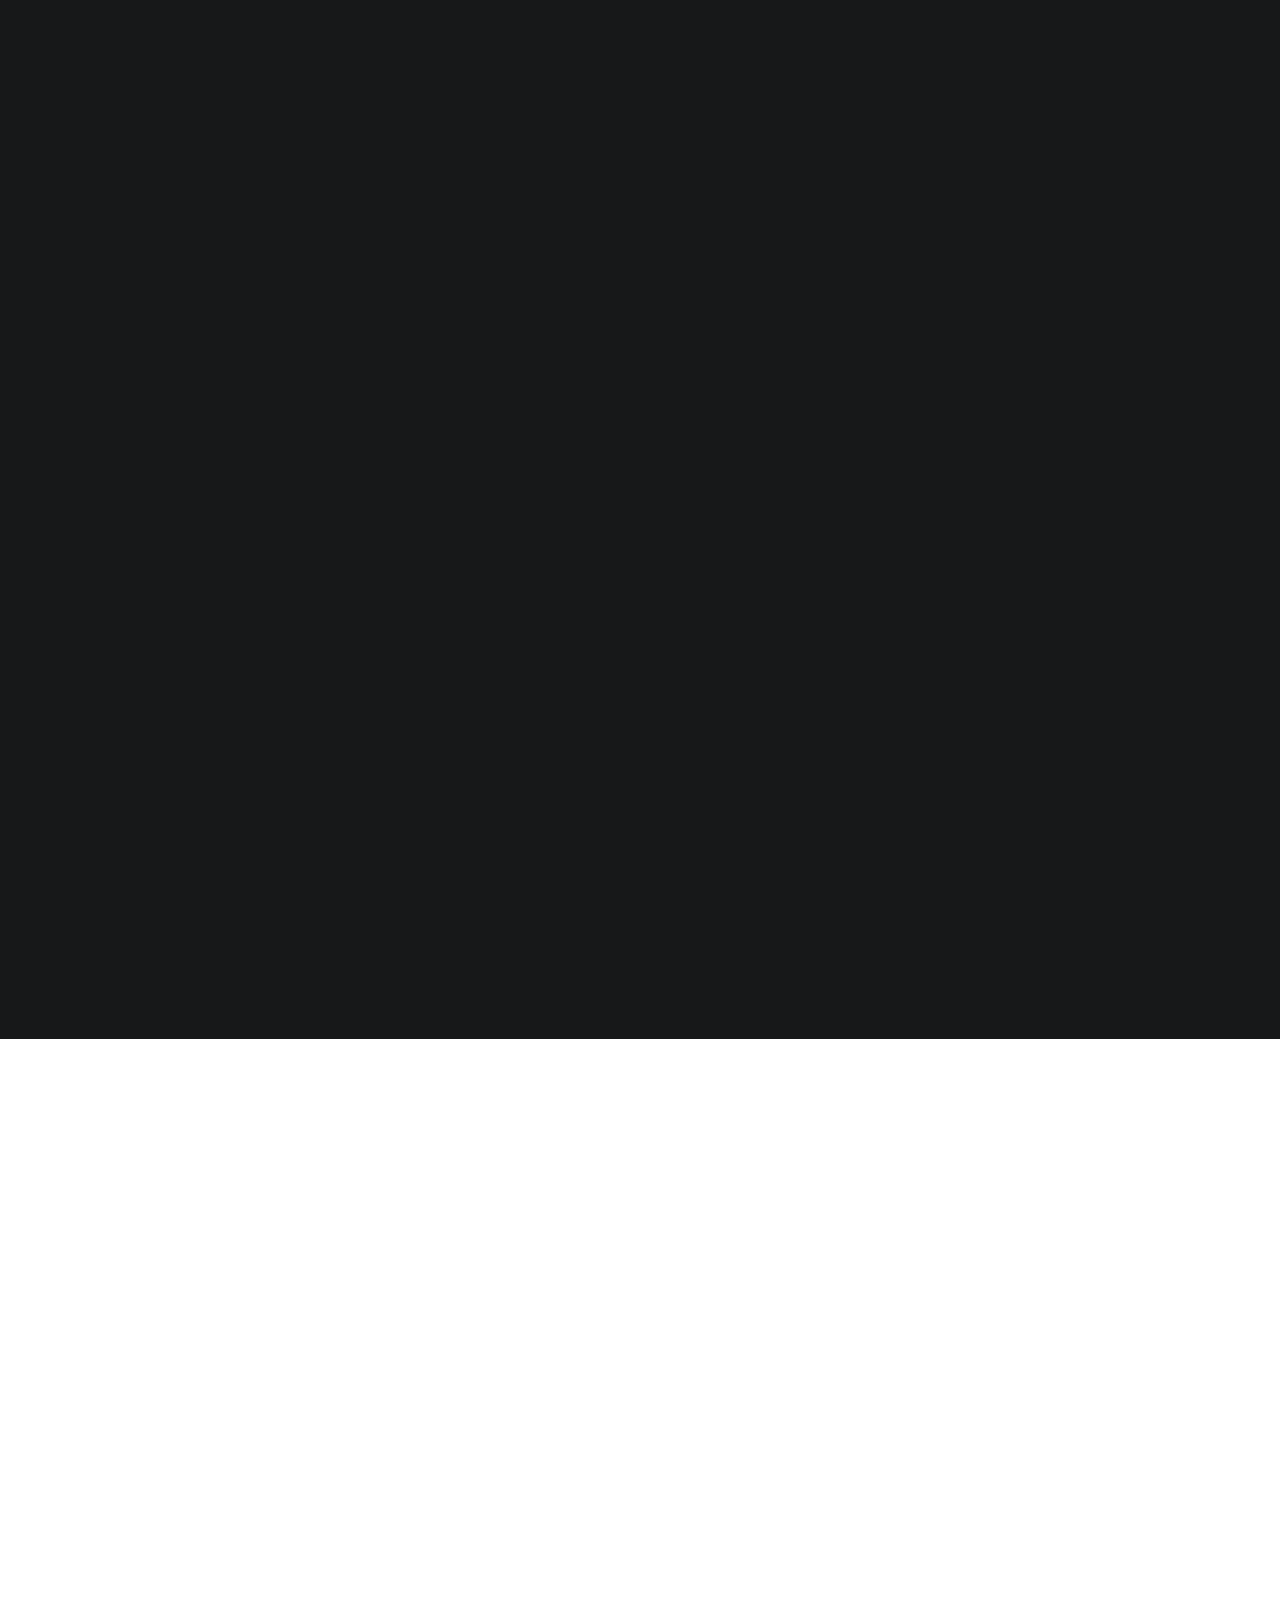
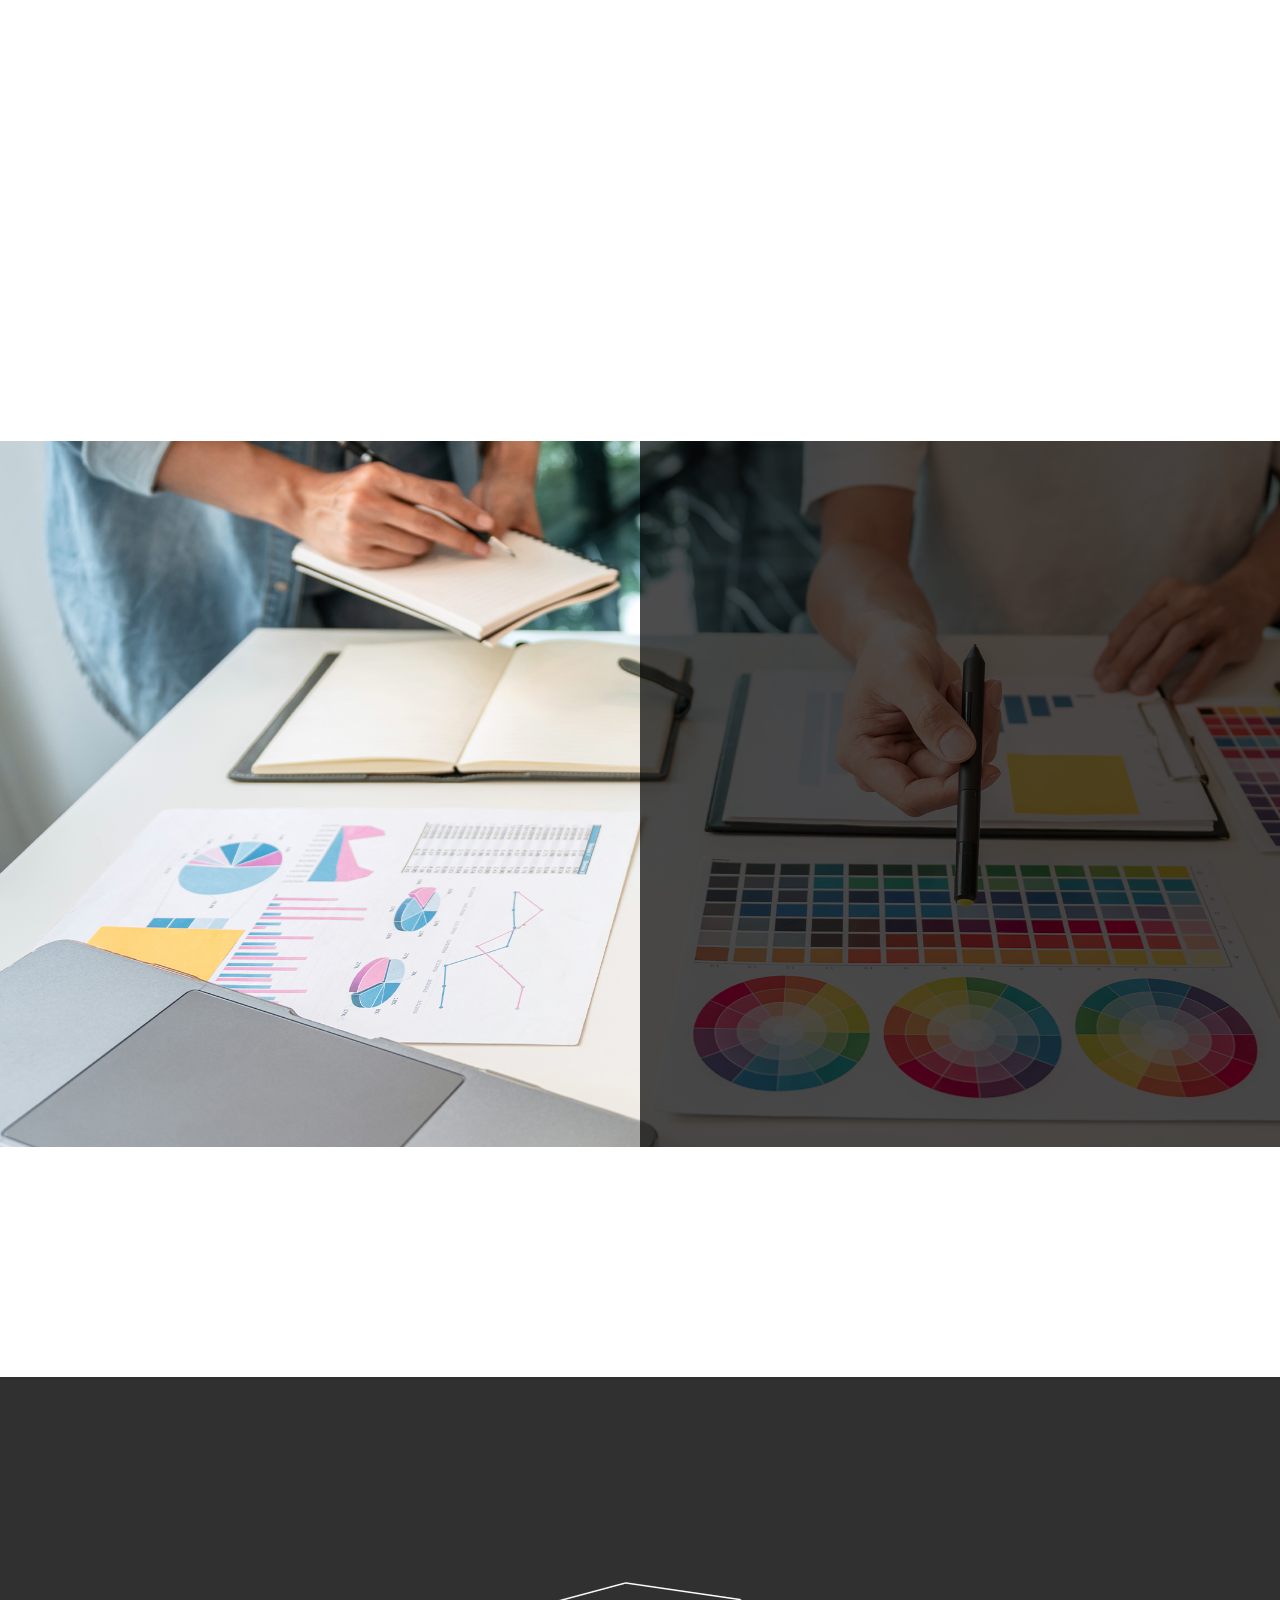
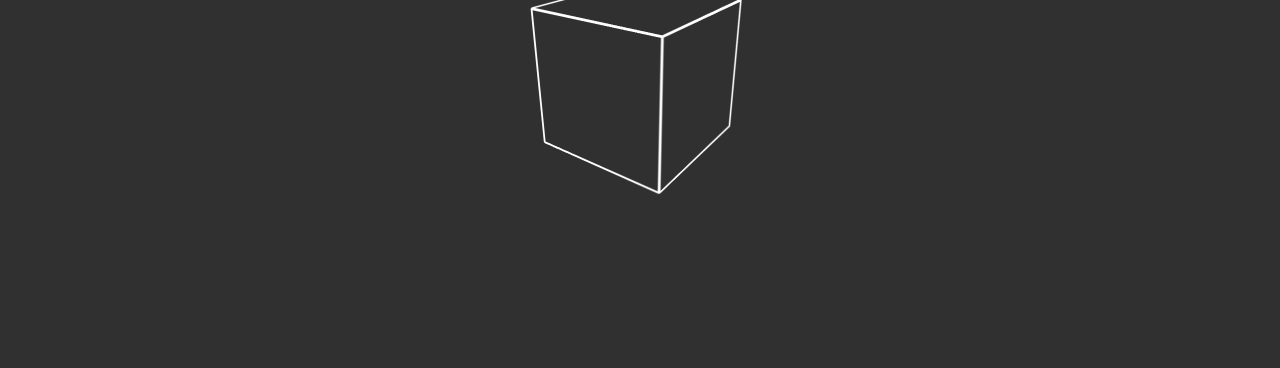
<file: index-particles.html>
<!doctype html>
<html lang="en">
<head>
    <meta charset="utf-8">
    <meta name="viewport" content="width=device-width, initial-scale=1, shrink-to-fit=no">
    <meta name="format-detection" content="telephone=no">
    <meta name="theme-color" content="#3598db" />
    <title>Studio Kaby | Agencia Creativa</title>

    <meta name="description" content="Studio Kaby | Agencia Creativa">

    <!-- SOCIAL MEDIA META -->
    <meta property="og:description" content="Studio Kaby | Agencia Creativa">

    <meta property="og:site_name" content="studiokaby">
    <meta property="og:title" content="studiokaby">
    <meta property="og:type" content="website">


    <!-- TWITTER META -->
    <meta name="twitter:card" content="summary">
    <meta name="twitter:site" content="@studiokaby">
    <meta name="twitter:creator" content="@studiokaby">
    <meta name="twitter:title" content="studiokaby">
    <meta name="twitter:description" content="Studio Kaby | Agencia Creativa">

    <!-- FAVICON FILES -->
    <link href="ico/apple-touch-icon-144-precomposed.png" rel="apple-touch-icon" sizes="144x144">
    <link href="ico/apple-touch-icon-114-precomposed.png" rel="apple-touch-icon" sizes="114x114">
    <link href="ico/apple-touch-icon-72-precomposed.png" rel="apple-touch-icon" sizes="72x72">
    <link href="ico/apple-touch-icon-57-precomposed.png" rel="apple-touch-icon">
    <link href="ico/favicon.png" rel="shortcut icon">

    <!-- CSS FILES -->
    <link rel="stylesheet" href="css/font-awesome.min.css">
    <link rel="stylesheet" href="css/animate.min.css">
    <link rel="stylesheet" href="css/swiper.min.css">
    <link rel="stylesheet" href="css/bootstrap.min.css">
    <link rel="stylesheet" href="css/style.css">
</head>
<body>
    <div class="preloader">
        <div class="inner">
            <div class="loader">
                <div class="trackbar">
                    <div class="loadbar"></div>
                </div>
            </div>
            <!-- end loader -->
            <div class="holder"> <span class="typewriter" id="typewriter"></span> </div>
            <!-- end holder -->
        </div>
        <!-- end inner -->
    </div>
    <!-- end preloader -->
    <div class="transition-overlay">
        <div class="green-layer"></div>
        <div class="black-layer"></div>
    </div>
    <!-- end transition-overlay -->
    <nav class="navigation-menu">
        <div class="green-layer"></div>
        <div class="black-layer"></div>
        <div class="inner">
            <ul>
                <li>
                    <a href="#">Inicio</a>
                    <ul>
                        <li><a href="index.html">Slider</a></li>
                        <li><a href="index-video-bg.html">Video BG</a></li>
                        <li><a href="index-particles.html">Partículas</a></li>
                        <li><a href="index-motion-blur.html">Desenfoque de movimiento</a></li>
                        <li><a href="index-animation.html">Animación</a></li>
                    </ul>
                </li>
                <li><a href="studiokaby.html">Nosotros</a></li>
                <li>
                    <a href="#">Proyectos</a>
                    <ul>
                        <li><a href="#">Branding</a></li>
                        <li><a href="#">Fotografía</a></li>
                        <li><a href="#">Web</a></li>
                    </ul>
                </li>
                <!--<li><a href="news.html">News</a></li>-->
                <li><a href="#">Contáctanos</a></li>
            </ul>
            <address>
                México<br>
                Mérida, Yucatán<br>
                9841887612
            </address>
        </div>
        <!-- end inner -->
    </nav>
    <!-- end navigation-menu -->
    <nav class="navbar">
        <div class="logo"> <a href="index.html"><img src="images/logo.png" alt="Image"></a> </div>
        <!-- end logo -->
        <div class="email-us"><a href="#"><span>hello</span>@studiokaby.com</a></div>
        <!-- end email-us -->
        <div class="languages"> <a href="#" class="active">ES</a> <a href="#">EN</a> </div>
        <!-- end languages -->
        <div class="sandwich-nav">
            <b>MENU</b>
            <div class="sandwich-btn circle" id="sandwich-btn" data-dist="7"> <span></span> <span></span> </div>
            <!-- end sandwich-btn -->
        </div>
        <!-- end sandwich-nav -->
    </nav>
    <!-- end navbar -->
    <header class="header">
        <div class="particles-mask" id="parallax">
            <div class="inner">
                <div class="masker">
                    <div class="layer" data-depth="0.2">
                        <h1 data-text="Particles">Particulas</h1>
                    </div>
                    <!-- end layer -->
                    <div id="particles-js"></div>
                    <!-- end particles-js -->
                </div>
                <!-- end masker -->
                <h5>Illusive es un tipo de letra en mayúsculas de un solo peso inspirado en los elementos</h5>
                <a href="#">Ver más</a>
            </div>
            <!-- end inner -->
        </div>
        <!-- end particles-mask -->
        <ul class="social-media">
            <li><a href="#"><i class="fa fa-facebook"></i></a></li>
            <li><a href="#"><i class="fa fa-twitter"></i></a></li>
            <li><a href="#"><i class="fa fa-dribbble"></i></a></li>
            <li><a href="#"><i class="fa fa-linkedin"></i></a></li>
            <li><a href="#"><i class="fa fa-youtube-play"></i></a></li>
        </ul>
        <div class="scroll-down"><b>SCROLL DOWN</b><span></span></div>
        <!-- end scroll-down -->
    </header>
    <!-- end header -->
    <div class="header-spacing"></div>
    <!-- end header-spacing -->
    <main>
        <section class="works">
            <ul>
                <li class="wow fadeInUp">
                    <figure data-tilt>
                        <img src="images/works01.jpg" alt="Image" class="thumb">
                        <figcaption>
                            <img src="images/logo-brand.png" alt="Image" class="brand">
                            <h3>Chica coquette</h3>
                            <small>Sesión de fotos y edición</small> <a href="#">Ver más</a>
                        </figcaption>
                    </figure>
                </li>
                <li class="wow fadeInUp">
                    <figure data-tilt>
                        <img src="images/works02.jpg" alt="Image" class="thumb">
                        <figcaption>
                            <img src="images/logo-brand2.png" alt="Image" class="brand">
                            <h3>Branding</h3>
                            <small>Creación de marca desde cero</small> <a href="#">Ver más</a>
                        </figcaption>
                    </figure>
                </li>
                <li class="wow fadeInUp">
                    <figure data-tilt>
                        <img src="images/works03.jpg" alt="Image" class="thumb">
                        <figcaption>
                            <img src="images/logo-brand.png" alt="Image" class="brand">
                            <h3>Identidad gráfica</h3>
                            <small>Coffee and shop - Logotipo</small> <a href="#">CASE DETAILS</a>
                        </figcaption>
                    </figure>
                </li>
                <li class="wow fadeInUp">
                    <figure data-tilt>
                        <img src="images/works04.jpg" alt="Image" class="thumb">
                        <figcaption>
                            <img src="images/logo-brand2.png" alt="Image" class="brand">
                            <h3>Edición de video</h3>
                            <small>Para contenido de RRSS y otros medios</small> <a href="#">Ver más</a>
                        </figcaption>
                    </figure>
                </li>
                <li class="wow fadeInUp">
                    <figure data-tilt>
                        <img src="images/works05.jpg" alt="Image" class="thumb">
                        <figcaption>
                            <img src="images/logo-brand.png" alt="Image" class="brand">
                            <h3>Diseño</h3>
                            <small>Logotipos para eventos</small> <a href="#">Ver más</a>
                        </figcaption>
                    </figure>
                </li>
                <li class="wow fadeInUp">
                    <figure data-tilt>
                        <img src="images/works06.jpg" alt="Image" class="thumb">
                        <figcaption>
                            <img src="images/logo-brand2.png" alt="Image" class="brand">
                            <h3>Packaging</h3>
                            <small>Tu marca en las diversas aplicaciones</small> <a href="#">Ver más</a>
                        </figcaption>
                    </figure>
                </li>
                <li class="wow fadeInUp">
                    <figure data-tilt>
                        <img src="images/works07.jpg" alt="Image" class="thumb">
                        <figcaption>
                            <img src="images/logo-brand.png" alt="Image" class="brand">
                            <h3>Photoshoot - Restaurant</h3>
                            <small>Fotografía a platillos para RRSS</small> <a href="#">Ver más</a>
                        </figcaption>
                    </figure>
                </li>
                <li class="wow fadeInUp">
                    <figure data-tilt>
                        <img src="images/works08.jpg" alt="Image" class="thumb">
                        <figcaption>
                            <img src="images/logo-brand2.png" alt="Image" class="brand">
                            <h3>Contenido para redes sociales</h3>
                            <small>Toma de fotografía, edición y creación de post</small> <a href="#">Ver más</a>
                        </figcaption>
                    </figure>
                </li>
                <li class="wow fadeInUp">
                    <figure data-tilt>
                        <img src="images/works09.jpg" alt="Image" class="thumb">
                        <figcaption>
                            <img src="images/logo-brand.png" alt="Image" class="brand">
                            <h3>Naming</h3>
                            <small>Creación de branding Gelato</small> <a href="#">Ver más</a>
                        </figcaption>
                    </figure>
                </li>
            </ul>
        </section>
        <!-- end works -->
        <section class="features-content">
            <div class="container">
                <div class="row">
                    <div class="col-lg-5 wow fadeInLeft">
                        <h2>NUESTROS SERVICIOS</h2>
                        <h6>
                            Ayudamos a impulsar tu marca más allá de tus metas. Nuestro proceso está diseñado para
                            empaparnos de tu marca, conocer sus objetivos y descubrir qué debemos hacer para ayudarte
                            a alcanzarlos.
                        </h6>
                    </div>
                    <!-- end col-5 -->
                    <div class="col-lg-7">
                        <div class="row inner">
                            <div class="col-md-4 wow fadeInUp">
                                <img src="images/icon01.png" alt="Image">
                                <h4>BRANDING</h4>
                                <p>Creamos sistemas de identidad. Con alma y concepto.</p>
                                <a href="#">Conoce más</a>
                            </div>
                            <!-- end col-4 -->
                            <div class="col-md-4 wow fadeInUp">
                                <img src="images/icon02.png" alt="Image">
                                <h4>MARKETING</h4>
                                <p>
                                    Destaca la creación de valor para clientes, el desarrollo de la comunidad empresarial y el
                                    fortalecimiento de la marca mediante estrategias digitales, contenido creativo y campañas
                                    innovadoras..
                                </p>
                                <a href="#">Conoce más</a>
                            </div>
                            <!-- end col-4 -->
                            <div class="col-md-4 wow fadeInUp">
                                <img src="images/icon03.png" alt="Image">
                                <h4>SOCIAL MEDIA</h4>
                                <p>Estrategia, diseño y monitoreo de redes sociales.</p>
                                <a href="#">Conoce más</a>
                            </div>
                            <!-- end col-4 -->
                            <div class="col-md-4 wow fadeInUp">
                                <img src="images/icon04.png" alt="Image">
                                <h4>WEB</h4>
                                <p>
                                    Creamos sitios web atractivos y funcionales combinando un moderno diseño de interfaz de
                                    usuario (UI) con una amigable experiencia de usuario (UX),optimizando su posicionamiento
                                    en Google.
                                </p>
                                <a href="#">Conoce más</a>
                            </div>
                            <!-- end col-4 -->
                            <div class="col-md-4 wow fadeInUp">
                                <img src="images/icon05.png" alt="Image">
                                <h4>VIDEO Y MOTION GRAPHICS</h4>
                                <p>Te ayudamos a crear contenidos de valor de una manera más dinámica y divertida</p>
                                <a href="#">Conoce más</a>
                            </div>
                            <!-- end col-4 -->
                        </div>
                        <!-- end row inner -->
                    </div>
                    <!-- end col-7 -->
                </div>
                <!-- end row -->
            </div>
            <!-- end container -->
        </section>
        <!-- end features-content -->
        <section class="full-media-content bg-image" data-background="images/hero01.jpg">
            <div class="sides">
                <figure class="wow fadeInLeft"><img src="images/office01.jpg" alt="Image"></figure>
            </div>
            <!-- end sides -->
            <div class="sides inner-content">
                <div class="inner wow fadeInUp">
                    <h5>NUEVA</h5>
                    <h2>AGENCIA DIGITAL</h2>
                    <p>
                        Agencia digital creativa, compuesta por diseñadores creativos y desarrolladores experimentados.
                        Transmitiras un mensaje claro y harás de tu marca algo original, creativo e innolvidable para tus
                        clientes.
                    </p>
                    <a href="#">Echa un vistazo</a>
                </div>
                <!-- end inner -->
            </div>
            <!-- end sides -->
        </section>
        <!-- end full-media-content -->
        <section class="logos">
            <div class="container">
                <ul>
                    <li class="wow fadeInUp">
                        <figure>
                            <img src="images/logo01.jpg" alt="Image">
                            <h6>PIPIRIPAU</h6>
                        </figure>
                    </li>
                    <li class="wow fadeInUp">
                        <figure>
                            <img src="images/logo03.jpg" alt="Image">
                            <h6>HAZ LA LUCHA</h6>
                        </figure>
                    </li>
                    <li class="wow fadeInUp">
                        <figure>
                            <img src="images/logo05.jpg" alt="Image">
                            <h6>TAKE KARE RAMEN</h6>
                        </figure>
                    </li>
                    <li class="wow fadeInUp">
                        <figure>
                            <img src="images/logo02.jpg" alt="Image">
                            <h6>OPTICAS ESPADA</h6>
                        </figure>
                    </li>
                    <li class="wow fadeInUp">
                        <figure>
                            <img src="images/logo04.jpg" alt="Image">
                            <h6>DRA. ILEANA</h6>
                        </figure>
                    </li>
                </ul>
            </div>
            <!-- end container -->
        </section>
        <!-- end logos -->
        <footer class="footer">
            <div class="container wow fadeIn">
                <img src="images/logo.png" alt="Image">
                <h2>Platicanos tu idea y la volvemos realidad</h2>
                <h5>Escribe a hello@studiokaby.com.mx </h5>
                <ul>
                    <li><a href="https://www.facebook.com/"><i class="fa fa-facebook"></i></a></li>
                    <li><a href="https://twitter.com/?lang=es"><i class="fa fa-twitter"></i></a></li>
                    <li><a href="https://www.behance.net/"><i class="fa fa-behance"></i></a></li>
                    <li><a href="https://www.youtube.com/"><i class="fa fa-youtube-play"></i></a></li>
                </ul>
                <span>© 2018 Studio Kaby | All Rights Reserved</span>
            </div>
            <!-- end container -->
        </footer>
        <!-- end footer -->
    </main>
    <!-- end main -->
    <audio id="link" src="audio/link.mp3" preload="auto"></audio>
    <audio id="hover-audio" src="audio/hover.mp3" preload="auto"></audio>


    <!-- JS FILES -->
    <script src="js/jquery.min.js"></script>
    <script src="js/popper.min.js"></script>
    <script src="js/bootstrap.min.js"></script>
    <script src="js/swiper.min.js"></script>
    <script src="js/wow.min.js"></script>
    <script src="js/isotope.min.js"></script>
    <script src="js/tilt.jquery.js"></script>
    <script src="js/jquery.typewriter.js"></script>
    <script src='js/TweenMax.min.js'></script>
    <script src='js/imagesloaded.pkgd.min.js'></script>
    <script src='js/particles.min.js'></script>
    <script src='js/jquery.parallax.min.js'></script>
    <script src='js/motion.blur.js'></script>
    <script src="js/scripts.js"></script>

</body>
</html>
</file>
<file: css/style.css>
/* GOOGLE FONTS */
@import url("https://fonts.googleapis.com/css?family=Fjalla+One|Poppins:300,400,600,800&subset=latin-ext");
* {
  outline: none !important;
}

body {
  font-size: 16px;
  background: #131313;
  font-family: "Poppins", sans-serif;
  -webkit-font-smoothing: antialiased;
  text-rendering: optimizeLegibility;
  -moz-osx-font-smoothing: grayscale;
  height: 100%;
  overflow: hidden;
}

html {
  height: 100%;
}

/* HTML ELEMENTS */
img {
  max-width: 100%;
}

b {
  font-weight: 600;
}

strong {
  font-weight: 800;
}

/* CUSTOM CLASSES */
@media (min-width: 1200px) {
  .container {
    max-width: 1240px;
  }
}
.header-spacing {
  width: 100%;
  height: 100%;
  display: flex;
  flex-wrap: wrap;
}

.overflow {
  overflow: hidden;
}

/* FORM ELEMENTS */
input[type=text] {
  height: 58px;
  line-height: 54px;
  display: inline-block;
  border: 2px solid #eee;
  padding: 0 20px;
}

textarea {
  height: 158px;
  line-height: 54px;
  display: inline-block;
  border: 2px solid #eee;
  padding: 20px;
}

label {
  display: block;
  font-weight: 600;
}

button[type=submit] {
  height: 58px;
  display: inline-block;
  padding: 0 40px;
  color: #fff;
  font-size: 13px;
  font-weight: 700;
  background: #000;
  color: #fff;
  border: none;
}

/* SECTIONS */
main {
  width: 100%;
  display: flex;
  flex-wrap: wrap;
  position: relative;
  z-index: 5;
  background: #171819;
}

/* LINKS */
a {
  -webkit-transition: 0.25s ease-in-out;
  -moz-transition: 0.25s ease-in-out;
  -ms-transition: 0.25s ease-in-out;
  -o-transition: 0.25s ease-in-out;
  transition: 0.25s ease-in-out;
  color: #000;
}
a:hover {
  text-decoration: underline;
}

/* GLITCH ANIMZ */
@keyframes noise-anim {
  0% {
    clip: rect(18px, 9999px, 16px, 0);
  }
  5% {
    clip: rect(129px, 9999px, 91px, 0);
  }
  10% {
    clip: rect(48px, 9999px, 117px, 0);
  }
  15% {
    clip: rect(19px, 9999px, 40px, 0);
  }
  20% {
    clip: rect(46px, 9999px, 53px, 0);
  }
  25% {
    clip: rect(90px, 9999px, 18px, 0);
  }
  30% {
    clip: rect(76px, 9999px, 129px, 0);
  }
  35% {
    clip: rect(48px, 9999px, 62px, 0);
  }
  40% {
    clip: rect(100px, 9999px, 80px, 0);
  }
  45% {
    clip: rect(105px, 9999px, 29px, 0);
  }
  50% {
    clip: rect(78px, 9999px, 79px, 0);
  }
  55% {
    clip: rect(7px, 9999px, 119px, 0);
  }
  60% {
    clip: rect(83px, 9999px, 108px, 0);
  }
  65% {
    clip: rect(80px, 9999px, 92px, 0);
  }
  70% {
    clip: rect(79px, 9999px, 68px, 0);
  }
  75% {
    clip: rect(14px, 9999px, 65px, 0);
  }
  80% {
    clip: rect(76px, 9999px, 78px, 0);
  }
  85% {
    clip: rect(44px, 9999px, 66px, 0);
  }
  90% {
    clip: rect(28px, 9999px, 118px, 0);
  }
  95% {
    clip: rect(125px, 9999px, 79px, 0);
  }
  100% {
    clip: rect(103px, 9999px, 15px, 0);
  }
}
@keyframes noise-anim-2 {
  0% {
    clip: rect(80px, 9999px, 50px, 0);
  }
  5% {
    clip: rect(79px, 9999px, 29px, 0);
  }
  10% {
    clip: rect(8px, 9999px, 80px, 0);
  }
  15% {
    clip: rect(69px, 9999px, 98px, 0);
  }
  20% {
    clip: rect(56px, 9999px, 95px, 0);
  }
  25% {
    clip: rect(4px, 9999px, 94px, 0);
  }
  30% {
    clip: rect(37px, 9999px, 75px, 0);
  }
  35% {
    clip: rect(91px, 9999px, 97px, 0);
  }
  40% {
    clip: rect(128px, 9999px, 127px, 0);
  }
  45% {
    clip: rect(75px, 9999px, 108px, 0);
  }
  50% {
    clip: rect(75px, 9999px, 110px, 0);
  }
  55% {
    clip: rect(94px, 9999px, 83px, 0);
  }
  60% {
    clip: rect(111px, 9999px, 112px, 0);
  }
  65% {
    clip: rect(5px, 9999px, 84px, 0);
  }
  70% {
    clip: rect(90px, 9999px, 54px, 0);
  }
  75% {
    clip: rect(10px, 9999px, 93px, 0);
  }
  80% {
    clip: rect(60px, 9999px, 47px, 0);
  }
  85% {
    clip: rect(70px, 9999px, 119px, 0);
  }
  90% {
    clip: rect(83px, 9999px, 119px, 0);
  }
  95% {
    clip: rect(55px, 9999px, 78px, 0);
  }
  100% {
    clip: rect(64px, 9999px, 91px, 0);
  }
}
/* DOTS MENU */
.dots-menu {
  float: right;
  position: relative;
  width: 20px;
  height: 20px;
  margin: 0;
  cursor: pointer;
}
.dots-menu .pix {
  position: absolute;
  width: 4px;
  height: 4px;
  background-color: #fff;
  border-radius: 100%;
  transition: 0.2s ease-in-out;
}
.dots-menu .pix:nth-of-type(1) {
  transform: translate(0px, 0px);
}
.dots-menu .pix:nth-of-type(2) {
  transform: translate(8px, 0px);
}
.dots-menu .pix:nth-of-type(3) {
  transform: translate(16px, 0px);
}
.dots-menu .pix:nth-of-type(4) {
  transform: translate(0px, 8px);
}
.dots-menu .pix:nth-of-type(5) {
  transform: translate(8px, 8px);
}
.dots-menu .pix:nth-of-type(6) {
  transform: translate(16px, 8px);
}
.dots-menu .pix:nth-of-type(7) {
  transform: translate(0px, 16px);
}
.dots-menu .pix:nth-of-type(8) {
  transform: translate(8px, 16px);
}
.dots-menu .pix:nth-of-type(9) {
  transform: translate(16px, 16px);
}
.dots-menu:hover .pix {
  background-color: #33a16e;
}
.dots-menu:hover .pix:nth-of-type(1) {
  transform: translate(-4px, -4px);
}
.dots-menu:hover .pix:nth-of-type(3) {
  transform: translate(20px, -4px);
}
.dots-menu:hover .pix:nth-of-type(7) {
  transform: translate(-4px, 20px);
}
.dots-menu:hover .pix:nth-of-type(9) {
  transform: translate(20px, 20px);
}
.dots-menu.active .pix:nth-of-type(1) {
  transform: translate(0, 0);
}
.dots-menu.active .pix:nth-of-type(2) {
  transform: translate(4px, 4px);
}
.dots-menu.active .pix:nth-of-type(3) {
  transform: translate(16px, 0);
}
.dots-menu.active .pix:nth-of-type(4) {
  transform: translate(4px, 12px);
}
.dots-menu.active .pix:nth-of-type(6) {
  transform: translate(12px, 4px);
}
.dots-menu.active .pix:nth-of-type(7) {
  transform: translate(0, 16px);
}
.dots-menu.active .pix:nth-of-type(8) {
  transform: translate(12px, 12px);
}
.dots-menu.active .pix:nth-of-type(9) {
  transform: translate(16px, 16px);
}
.dots-menu.active:hover .pix:nth-of-type(1) {
  transform: translate(-4px, -4px);
}
.dots-menu.active:hover .pix:nth-of-type(2) {
  transform: translate(2px, 2px);
}
.dots-menu.active:hover .pix:nth-of-type(3) {
  transform: translate(20px, -4px);
}
.dots-menu.active:hover .pix:nth-of-type(4) {
  transform: translate(2px, 14px);
}
.dots-menu.active:hover .pix:nth-of-type(6) {
  transform: translate(14px, 2px);
}
.dots-menu.active:hover .pix:nth-of-type(7) {
  transform: translate(-4px, 20px);
}
.dots-menu.active:hover .pix:nth-of-type(8) {
  transform: translate(14px, 14px);
}
.dots-menu.active:hover .pix:nth-of-type(9) {
  transform: translate(20px, 20px);
}

/* MODAL */
.modal .modal-dialog {
  width: 600px;
  max-width: 100%;
  margin: 0 auto;
}

.modal .modal-dialog .modal-content {
  width: 100%;
  height: 300px;
  margin-top: 30%;
  border-radius: 0;
  border: none;
  box-shadow: 0 0 40px rgba(0, 0, 0, 0.3);
  position: relative;
}

.modal .modal-dialog .modal-content .close {
   width: 50px;
   height: 50px;
   line-height: 50px;
   background: #3598dbb;
   color: #fff;
   position: absolute;
   right: 0;
   top: 0;
   opacity: 1;
   text-align: center;
   font-size: 13px;
    }

.modal #map {
  width: 100%;
  height: 300px;
  float: left;
}

/* PAGINATION */
.pagination {
  width: 100%;
  height: 40px;
  display: block;
  float: left;
  text-align: center;
  margin: 0;
}
.pagination li.page-item {
  float: none;
  display: inline-block;
}
.pagination li.page-item a.page-link {
  height: 40px;
  line-height: 36px;
  border: 2px solid #000;
  float: left;
  border-radius: 0 !important;
  font-size: 12px;
  color: #000;
  font-weight: 600;
  padding: 0 20px;
}

/* PRELOADER */
.preloader {
    width: 100%;
    height: 100%;
    position: fixed;
    left: 0;
    top: 0;
    z-index: 13;
    background: #3598db;
    -webkit-transition: all 400ms cubic-bezier(0.595, 0.03, 0, 0.88);
    -moz-transition: all 400ms cubic-bezier(0.595, 0.03, 0, 0.88);
    -o-transition: all 400ms cubic-bezier(0.595, 0.03, 0, 0.88);
    transition: all 400ms cubic-bezier(0.595, 0.03, 0, 0.88);
    -webkit-transition-timing-function: cubic-bezier(0.595, 0.03, 0, 0.88);
    -moz-transition-timing-function: cubic-bezier(0.595, 0.03, 0, 0.88);
    -o-transition-timing-function: cubic-bezier(0.595, 0.03, 0, 0.88);
    transition-timing-function: cubic-bezier(0.595, 0.03, 0, 0.88);
}
.preloader .inner {
  width: 100%;
  height: 100%;
  position: absolute;
  left: 0;
  top: 0;
  background: url(../images/preloader.gif) center no-repeat #000;
  background-size: 80px 80px;
  -webkit-transition: all 400ms cubic-bezier(0.595, 0.03, 0, 0.88);
  -moz-transition: all 400ms cubic-bezier(0.595, 0.03, 0, 0.88);
  -o-transition: all 400ms cubic-bezier(0.595, 0.03, 0, 0.88);
  transition: all 400ms cubic-bezier(0.595, 0.03, 0, 0.88);
  -webkit-transition-timing-function: cubic-bezier(0.595, 0.03, 0, 0.88);
  -moz-transition-timing-function: cubic-bezier(0.595, 0.03, 0, 0.88);
  -o-transition-timing-function: cubic-bezier(0.595, 0.03, 0, 0.88);
  transition-timing-function: cubic-bezier(0.595, 0.03, 0, 0.88);
}
.preloader .holder {
  width: 100%;
  height: 26px;
  position: absolute;
  left: 0;
  top: 50%;
  margin-top: 50px;
  text-align: center;
}
.preloader .typewriter {
  height: 26px;
  line-height: 26px;
  display: inline-block;
  color: #fff;
}
.preloader .typewriter #typewriter-text {
  float: left;
  font-size: 12px;
  margin-left: 5px;
  margin-top: -2px;
  margin-right: 3px;
}
    .preloader .typewriter #typewriter-suffix {
        width: 2px;
        height: 16px;
        display: inline-block;
        background: #3598dbb;
        text-indent: -1000px;
        overflow: hidden;
    }
.preloader .loader {
  width: 100%;
  height: 3px;
  border: none;
  border-radius: none;
  position: absolute;
  top: 0;
  left: 0;
}
.preloader .loader:after {
  content: "";
  display: block;
  width: 100%;
  height: 100%;
  z-index: 3;
  position: absolute;
  top: 0;
  left: 0;
}
.preloader .trackbar {
  width: 100%;
  height: 100%;
  border-radius: 0;
  color: #fff;
  text-align: center;
  position: relative;
  background: #808080;
  opacity: 0.99;
}
    .preloader .loadbar {
        width: 0%;
        height: 100%;
        background: #33a16e;
        box-shadow: 0px 0px 10px #3598db;
        position: absolute;
        top: 0;
        left: 0;
        z-index: 2;
        animation: flicker 5s infinite;
        overflow: hidden;
    }

/* PAGE LOADED */
.page-loaded {
  overflow: inherit;
}
.page-loaded .preloader {
  left: 100%;
  transition-delay: 0.5s;
}
.page-loaded .preloader .inner {
  left: 100%;
}
.page-loaded .navbar {
  transform: translateY(0);
}
.page-loaded .header {
  margin: 0;
}
.page-loaded .header .slider {
  transform: scale(1);
  opacity: 1;
}
.page-loaded .header .slider .gallery-thumbs {
  transform: translateX(0);
  opacity: 1;
}

/* TRANSITION OVERLAY */
.transition-overlay {
  width: 100%;
  height: 100%;
  position: fixed;
  top: 0;
  left: 0;
  z-index: 13;
  visibility: hidden;
}
.transition-overlay .black-layer {
  width: 100%;
  height: 100%;
  position: absolute;
  left: -100%;
  top: 0;
  z-index: 3;
  background: #000;
  -webkit-transition: all 400ms cubic-bezier(0.595, 0.03, 0, 0.88);
  -moz-transition: all 400ms cubic-bezier(0.595, 0.03, 0, 0.88);
  -o-transition: all 400ms cubic-bezier(0.595, 0.03, 0, 0.88);
  transition: all 400ms cubic-bezier(0.595, 0.03, 0, 0.88);
  -webkit-transition-timing-function: cubic-bezier(0.595, 0.03, 0, 0.88);
  -moz-transition-timing-function: cubic-bezier(0.595, 0.03, 0, 0.88);
  -o-transition-timing-function: cubic-bezier(0.595, 0.03, 0, 0.88);
  transition-timing-function: cubic-bezier(0.595, 0.03, 0, 0.88);
}
.transition-overlay .green-layer {
  width: 100%;
  height: 100%;
  position: absolute;
  left: -100%;
  top: 0;
  z-index: 2;
  background: #33a16e;
  -webkit-transition: all 400ms cubic-bezier(0.595, 0.03, 0, 0.88);
  -moz-transition: all 400ms cubic-bezier(0.595, 0.03, 0, 0.88);
  -o-transition: all 400ms cubic-bezier(0.595, 0.03, 0, 0.88);
  transition: all 400ms cubic-bezier(0.595, 0.03, 0, 0.88);
  -webkit-transition-timing-function: cubic-bezier(0.595, 0.03, 0, 0.88);
  -moz-transition-timing-function: cubic-bezier(0.595, 0.03, 0, 0.88);
  -o-transition-timing-function: cubic-bezier(0.595, 0.03, 0, 0.88);
  transition-timing-function: cubic-bezier(0.595, 0.03, 0, 0.88);
}
.transition-overlay.open {
  visibility: visible;
}
.transition-overlay.open .green-layer {
  left: 0;
  transition-delay: 0s;
}
.transition-overlay.open .black-layer {
  left: 0;
  transition-delay: 0.4s;
}

/* SANDWICH BUTTON */
.sandwich-btn {
  width: 46px;
  height: 46px;
  float: right;
  position: relative;
  cursor: pointer;
  border-radius: 50%;
}
.sandwich-btn span {
  display: block;
  height: 2px;
  width: 18px;
  background: #fff;
  opacity: 1;
  position: absolute;
  right: 8px;
  -webkit-transform: rotate(0deg);
  -moz-transform: rotate(0deg);
  -o-transform: rotate(0deg);
  transform: rotate(0deg);
  -webkit-transition: 0.25s ease-in-out;
  -moz-transition: 0.25s ease-in-out;
  -o-transition: 0.25s ease-in-out;
  transition: 0.25s ease-in-out;
}
.sandwich-btn span:nth-child(1) {
  top: 12px;
}
.sandwich-btn span:nth-child(2) {
  top: 20px;
}
.sandwich-btn.open span:nth-child(1) {
  top: 16px;
  -webkit-transform: rotate(135deg);
  -moz-transform: rotate(135deg);
  -o-transform: rotate(135deg);
  transform: rotate(135deg);
}
.sandwich-btn.open span:nth-child(2) {
  top: 16px;
  -webkit-transform: rotate(-135deg);
  -moz-transform: rotate(-135deg);
  -o-transform: rotate(-135deg);
  transform: rotate(-135deg);
}

/* NAVIGATION MENU */
.navigation-menu {
  width: 100%;
  height: 100%;
  display: flex;
  flex-direction: column;
  justify-content: center;
  position: fixed;
  left: 0;
  top: 0;
  z-index: 8;
  visibility: hidden;
  -webkit-transition: 0.25s ease-in-out;
  -moz-transition: 0.25s ease-in-out;
  -ms-transition: 0.25s ease-in-out;
  -o-transition: 0.25s ease-in-out;
  transition: 0.25s ease-in-out;
}
.navigation-menu .black-layer {
  width: 100%;
  height: 100%;
  position: absolute;
  left: -100%;
  top: 0;
  z-index: 3;
  background: #000;
  -webkit-transition: all 400ms cubic-bezier(0.595, 0.03, 0, 0.88);
  -moz-transition: all 400ms cubic-bezier(0.595, 0.03, 0, 0.88);
  -o-transition: all 400ms cubic-bezier(0.595, 0.03, 0, 0.88);
  transition: all 400ms cubic-bezier(0.595, 0.03, 0, 0.88);
  -webkit-transition-timing-function: cubic-bezier(0.595, 0.03, 0, 0.88);
  -moz-transition-timing-function: cubic-bezier(0.595, 0.03, 0, 0.88);
  -o-transition-timing-function: cubic-bezier(0.595, 0.03, 0, 0.88);
  transition-timing-function: cubic-bezier(0.595, 0.03, 0, 0.88);
}
.navigation-menu .green-layer {
  width: 100%;
  height: 100%;
  position: absolute;
  left: -100%;
  top: 0;
  z-index: 2;
  background: #33a16e;
  -webkit-transition: all 400ms cubic-bezier(0.595, 0.03, 0, 0.88);
  -moz-transition: all 400ms cubic-bezier(0.595, 0.03, 0, 0.88);
  -o-transition: all 400ms cubic-bezier(0.595, 0.03, 0, 0.88);
  transition: all 400ms cubic-bezier(0.595, 0.03, 0, 0.88);
  -webkit-transition-timing-function: cubic-bezier(0.595, 0.03, 0, 0.88);
  -moz-transition-timing-function: cubic-bezier(0.595, 0.03, 0, 0.88);
  -o-transition-timing-function: cubic-bezier(0.595, 0.03, 0, 0.88);
  transition-timing-function: cubic-bezier(0.595, 0.03, 0, 0.88);
}
.navigation-menu .inner {
  color: #fff;
  position: relative;
  z-index: 4;
  text-align: center;
  -webkit-transition: all 400ms cubic-bezier(0.595, 0.03, 0, 0.88);
  -moz-transition: all 400ms cubic-bezier(0.595, 0.03, 0, 0.88);
  -o-transition: all 400ms cubic-bezier(0.595, 0.03, 0, 0.88);
  transition: all 400ms cubic-bezier(0.595, 0.03, 0, 0.88);
  -webkit-transition-timing-function: cubic-bezier(0.595, 0.03, 0, 0.88);
  -moz-transition-timing-function: cubic-bezier(0.595, 0.03, 0, 0.88);
  -o-transition-timing-function: cubic-bezier(0.595, 0.03, 0, 0.88);
  transition-timing-function: cubic-bezier(0.595, 0.03, 0, 0.88);
  opacity: 0;
  transform: scale(1.1);
}
.navigation-menu .inner ul {
  display: block;
  margin: 0;
  padding: 0;
}
.navigation-menu .inner ul li {
  display: block;
  margin: 0;
  padding: 0;
  position: relative;
}
.navigation-menu .inner ul li:hover ul {
  opacity: 1;
  visibility: visible;
}
.navigation-menu .inner ul li ul {
  width: 100%;
  height: 100%;
  display: flex;
  flex-direction: row;
  position: absolute;
  left: 0;
  top: 0;
  background: rgba(0, 0, 0, 0.95);
  text-align: center;
  flex-wrap: wrap;
  justify-content: center;
  align-items: center;
  opacity: 0;
  visibility: hidden;
  -webkit-transition: 0.25s ease-in-out;
  -moz-transition: 0.25s ease-in-out;
  -ms-transition: 0.25s ease-in-out;
  -o-transition: 0.25s ease-in-out;
  transition: 0.25s ease-in-out;
  transition-delay: 0s !important;
}
.navigation-menu .inner ul li ul li {
  margin: 0 20px;
  padding: 0;
  list-style: none;
  position: static;
}
.navigation-menu .inner ul li ul li a {
  float: left;
  font-size: 18px;
}
.navigation-menu .inner ul li ul li a:before {
  display: none;
}
.navigation-menu .inner ul li ul li a:hover {
   color: #3598db;
}
.navigation-menu .inner ul li a {
  font-size: 50px;
  font-weight: 800;
  color: #fff;
  position: relative;
}
    .navigation-menu .inner ul li a:before {
        content: "";
        width: 0;
        height: 10px;
        position: absolute;
        left: 0;
        bottom: 12px;
        background: #3598db;
        z-index: -1;
        -webkit-transition: 0.25s ease-in-out;
        -moz-transition: 0.25s ease-in-out;
        -ms-transition: 0.25s ease-in-out;
        -o-transition: 0.25s ease-in-out;
        transition: 0.25s ease-in-out;
    }
.navigation-menu .inner ul li a:hover {
  text-decoration: none;
}
.navigation-menu .inner ul li a:hover:before {
  width: 100%;
}
.navigation-menu .inner address {
  margin-top: 50px;
  font-size: 18px;
  font-family: "Fjalla One", sans-serif;
}
.navigation-menu.open {
  visibility: visible;
}
.navigation-menu.open .green-layer {
  left: 0;
  transition-delay: 0s;
}
.navigation-menu.open .black-layer {
  left: 0;
  transition-delay: 0.4s;
}
.navigation-menu.open .inner {
  opacity: 1;
  transition-delay: 0.5s;
  transform: scale(1);
}

/* HEADER */
.header {
  width: 100%;
  height: 100%;
  display: flex;
  flex-wrap: wrap;
  position: fixed;
  left: 0;
  top: 0;
}

/* SOCIAL MEDIA */
.social-media {
  width: 38px;
  position: absolute;
  z-index: 7;
  right: 60px;
  top: 200px;
  text-align: center;
  margin: 0;
  padding: 0;
}
.social-media li {
  width: 100%;
  float: left;
  display: block;
  padding: 0;
  list-style: none;
}
.social-media li a {
  width: 100%;
  float: left;
  color: #fff;
  font-size: 13px;
  margin: 10px 0;
}
.social-media li a:hover {
  color: #33a16e;
}

/* SCROLL DOWN */
.scroll-down {
  width: 1px;
  height: 90px;
  position: absolute;
  right: 63px;
  bottom: 30px;
  z-index: 2;
}
.scroll-down b {
  width: 100px;
  font-size: 10px;
  font-weight: 600;
  color: #fff;
  transform-origin: left;
  margin-left: -15px;
  margin-top: 0;
  transform: rotate(90deg);
  float: left;
}
.scroll-down span {
  display: block;
  position: relative;
  padding-top: 79px;
  text-align: center;
}

.scroll-down span::before {
  -webkit-animation: elasticus 1.2s cubic-bezier(1, 0, 0, 1) infinite;
  -moz-animation: elasticus 1.2s cubic-bezier(1, 0, 0, 1) infinite;
  -o-animation: elasticus 1.2s cubic-bezier(1, 0, 0, 1) infinite;
  animation: elasticus 1.2s cubic-bezier(1, 0, 0, 1) infinite;
}

.scroll-down span::before {
  position: absolute;
  top: 0px;
  left: 50%;
  margin-left: -0.5px;
  width: 1px;
  height: 90px;
  background: #fff;
  content: "";
}

/* NAVBAR */
.navbar {
  width: 100%;
  height: 78px;
  display: flex;
  flex-wrap: wrap;
  padding: 20px 60px;
  position: fixed;
  left: 0;
  top: 0;
  z-index: 11;
  transform: translateY(-100%);
  -webkit-transition: all 400ms cubic-bezier(0.595, 0.03, 0, 0.88);
  -moz-transition: all 400ms cubic-bezier(0.595, 0.03, 0, 0.88);
  -o-transition: all 400ms cubic-bezier(0.595, 0.03, 0, 0.88);
  transition: all 400ms cubic-bezier(0.595, 0.03, 0, 0.88);
  -webkit-transition-timing-function: cubic-bezier(0.595, 0.03, 0, 0.88);
  -moz-transition-timing-function: cubic-bezier(0.595, 0.03, 0, 0.88);
  -o-transition-timing-function: cubic-bezier(0.595, 0.03, 0, 0.88);
  transition-timing-function: cubic-bezier(0.595, 0.03, 0, 0.88);
  transition-delay: 0.8s;
}
.navbar.hide {
  transform: translateY(-100%);
}
.navbar .logo {
  margin-left: 0;
  margin-right: 30px;
}
.navbar .logo img {
  height: 45px;
}
.navbar .email-us {
  margin-left: 0;
  margin-right: auto;
  color: #fff;
  font-size: 14px;
}
.navbar .email-us a {
  color: #808080;
  text-decoration: underline;
}
.navbar .email-us a:hover {
  color: #fff;
}
.navbar .email-us a span {
  color: #fff;
  text-decoration: underline;
}
.navbar .languages {
  margin-right: 50px;
  font-family: "Fjalla One", sans-serif;
}
.navbar .languages a {
  float: left;
  margin-left: 10px;
  color: #808080;
  font-size: 14px;
  color: #808080;
}
.navbar .languages a:hover {
  color: #33a16e;
  text-decoration: none;
}
.navbar .languages a.active {
  color: #fff;
}
.navbar .sandwich-nav {
  margin-right: 0;
}
.navbar .sandwich-nav b {
  font-size: 14px;
  line-height: 38px;
  color: #fff;
  font-weight: 400;
  font-family: "Fjalla One", sans-serif;
}
.navbar .sandwich-nav .circle {
  width: 38px;
  height: 38px;
  float: right;
  border: 2px solid rgba(255, 255, 255, 0.2);
  border-radius: 50%;
  margin-left: 10px;
  position: relative;
  cursor: pointer;
}
.navbar .sandwich-nav .circle.open {
  border-color: #fff;
  background: #fff;
}
.navbar .sandwich-nav .circle.open span {
  background: #000;
}

/* SLIDER */
.header {
  margin: 0;
}
.header .slider {
  width: 100%;
  height: 100%;
  position: absolute;
  left: 0;
  top: 0;
  transform: scale(1.4);
  -webkit-transition: all 400ms cubic-bezier(0.595, 0.03, 0, 0.88);
  -moz-transition: all 400ms cubic-bezier(0.595, 0.03, 0, 0.88);
  -o-transition: all 400ms cubic-bezier(0.595, 0.03, 0, 0.88);
  transition: all 400ms cubic-bezier(0.595, 0.03, 0, 0.88);
  -webkit-transition-timing-function: cubic-bezier(0.595, 0.03, 0, 0.88);
  -moz-transition-timing-function: cubic-bezier(0.595, 0.03, 0, 0.88);
  -o-transition-timing-function: cubic-bezier(0.595, 0.03, 0, 0.88);
  transition-timing-function: cubic-bezier(0.595, 0.03, 0, 0.88);
  transition-delay: 0.6s;
  opacity: 0;
}

.header .gallery-top {
  width: 100%;
  height: 100%;
  position: absolute;
  left: 0;
  top: 0;
  z-index: 1;
  background: #000;
}
.header .gallery-top .swiper-wrapper {
  opacity: 0.6;
}
.header .gallery-top .swiper-wrapper .slide-inner {
  width: 100%;
  height: 100%;
  position: absolute;
  left: 0;
  top: 0;
  z-index: 1;
  background-size: cover;
  background-position: center;
  display: flex;
  justify-content: center;
  align-items: center;
}

.header .gallery-thumbs {
  height: 60%;
  position: absolute;
  left: 60px;
  top: 20%;
  z-index: 2;
  overflow: hidden;
  transform: translateX(-100px);
  opacity: 0;
  -webkit-transition: all 400ms cubic-bezier(0.595, 0.03, 0, 0.88);
  -moz-transition: all 400ms cubic-bezier(0.595, 0.03, 0, 0.88);
  -o-transition: all 400ms cubic-bezier(0.595, 0.03, 0, 0.88);
  transition: all 400ms cubic-bezier(0.595, 0.03, 0, 0.88);
  -webkit-transition-timing-function: cubic-bezier(0.595, 0.03, 0, 0.88);
  -moz-transition-timing-function: cubic-bezier(0.595, 0.03, 0, 0.88);
  -o-transition-timing-function: cubic-bezier(0.595, 0.03, 0, 0.88);
  transition-timing-function: cubic-bezier(0.595, 0.03, 0, 0.88);
  transition-delay: 0.8s;
}
.header .gallery-thumbs .swiper-slide {
  width: 100%;
  display: flex;
  flex-direction: column;
  justify-content: center;
  font-size: 90px;
  color: #808080;
  font-weight: 700;
}
.header .gallery-thumbs .swiper-slide.swiper-slide-active {
  color: #fff;
}
.header .gallery-thumbs .swiper-slide.swiper-slide-active a {
  display: block;
}
    .header .gallery-thumbs .swiper-slide a {
        font-size: 14px;
        display: none;
        float: right;
        color: #3598db;
        font-weight: 600;
        margin-bottom: 0;
        margin-top: -20px;
    }
.header .gallery-thumbs .swiper-slide a:hover {
  text-decoration: none;
}
.header .gallery-thumbs .swiper-slide a:hover .plus {
  color: #000;
  background: #fff;
}
.header .gallery-thumbs .swiper-slide a .plus {
  width: 30px;
  height: 30px;
  display: inline-block;
  border: 2px solid rgba(255, 255, 255, 0.3);
  border-radius: 50%;
  margin-left: 6px;
  text-align: center;
  line-height: 27px;
  color: #fff;
  -webkit-transition: 0.25s ease-in-out;
  -moz-transition: 0.25s ease-in-out;
  -ms-transition: 0.25s ease-in-out;
  -o-transition: 0.25s ease-in-out;
  transition: 0.25s ease-in-out;
}

.header .swiper-pagination {
  width: auto;
  position: absolute;
  left: 60px;
  bottom: 30px;
  color: #fff;
  z-index: 99;
}

.header .swiper-pagination span:first-child {
  font-size: 56px;
  height: 50px;
  line-height: 50px;
  float: left;
  overflow: hidden;
  padding-top: 3px;
  font-weight: 600;
}

.header .swiper-pagination span:last-child {
  font-size: 14px;
}

.header .swiper-pagination span:before {
  content: "0";
}

/* PARTICLES MASK */
.particles-mask {
  width: 100%;
  height: 100%;
  display: flex;
  flex-wrap: wrap;
  flex-direction: column;
  justify-content: center;
  text-align: center;
  position: absolute;
  top: 0;
  left: 0;
  background: url(../images/pattern-bg2.png) center no-repeat #131313;
  background-size: auto 100% !important;
  padding: 0 100px;
}
.particles-mask .inner {
  width: 100%;
}
.particles-mask .inner .masker {
  width: 100%;
  overflow: hidden;
  position: relative;
}
.particles-mask .inner .masker h1 {
  display: inline-block;
  margin-bottom: 15px;
  font-size: 12vw;
  font-weight: 800;
  line-height: 1;
  color: #fff;
  position: relative;
}
.particles-mask .inner .masker h1:before {
  content: attr(data-text);
  position: absolute;
  left: -2px;
  text-shadow: 1px 0 blue;
  top: 0;
  color: white;
  overflow: hidden;
  clip: rect(0, 900px, 0, 0);
  animation: noise-anim-2 3s infinite linear alternate-reverse;
}
.particles-mask .inner .masker h1:after {
  content: attr(data-text);
  position: absolute;
  left: 2px;
  text-shadow: -1px 0 red;
  top: 0;
  color: white;
  overflow: hidden;
  clip: rect(0, xw00px, 0, 0);
  animation: noise-anim 2s infinite linear alternate-reverse;
}
.particles-mask .inner h5 {
  color: #fff;
  font-weight: 300;
  font-size: 20px;
  padding: 0 30%;
  line-height: 30px;
  margin-bottom: 40px;
}
.particles-mask .inner a {
  height: 58px;
  line-height: 56px;
  display: inline-block;
  border: 1px solid #fff;
  color: #fff;
  padding: 0 45px;
  font-size: 12px;
  font-weight: 600;
}
    .particles-mask .inner a:hover {
        background: #33a16e;
        color: #fff;
        border-color: #3598db;
        text-decoration: none;
    }
.particles-mask #particles-js {
  width: 100%;
  height: 100%;
  position: absolute;
  left: 0;
  top: 0;
  mix-blend-mode: darken;
}

/* MOTION BLUR */
.motion-blur {
  width: 100%;
  height: 100%;
  display: flex;
  flex-wrap: wrap;
  flex-direction: column;
  justify-content: center;
  position: absolute;
  left: 0;
  top: 0;
}
.motion-blur canvas {
  width: 100%;
  height: 100%;
  position: absolute;
  left: 0;
  top: 0;
}
.motion-blur .inner {
  display: inline-block;
  position: relative;
  z-index: 2;
  text-align: center;
}
.motion-blur .inner h1 {
  font-size: 10vw;
  font-weight: 800;
  color: #fff;
  -webkit-text-fill-color: transparent;
  -webkit-text-stroke-width: 1px;
  -webkit-text-stroke-color: #fff;
  line-height: 1;
  margin-bottom: 20px;
}
.motion-blur .inner h5 {
  font-size: 20px;
  font-weight: 800;
  color: #fff;
  margin-bottom: 40px;
}
.motion-blur .inner a {
  width: 48px;
  height: 48px;
  line-height: 46px;
  display: inline-block;
  text-align: center;
  color: #fff;
  border-radius: 50%;
  font-size: 24px;
  font-weight: 300;
  border: 2px solid #fff;
}
.motion-blur .inner a:hover {
  background: #fff;
  color: #000;
  text-decoration: none;
}

/* ANIMATION BG*/
.animation-bg {
  width: 100%;
  height: 100%;
  display: flex;
  flex-wrap: wrap;
  flex-direction: column;
  justify-content: center;
  position: absolute;
  left: 0;
  top: 0;
  background: url(../images/anim-hero.gif) center no-repeat #131313;
}
.animation-bg .inner {
  display: inline-block;
  position: relative;
  z-index: 2;
  text-align: center;
}
.animation-bg .inner img {
  display: inline-block;
  width: 650px;
  max-width: 100%;
}

/* VIDEO HERO */
.video-hero {
  width: 100%;
  height: 100%;
  display: flex;
  flex-wrap: wrap;
  flex-direction: column;
  justify-content: center;
  position: absolute;
  left: 0;
  top: 0;
}
.video-hero .inner {
  display: inline-block;
  position: relative;
  z-index: 2;
  text-align: center;
}
.video-hero .inner h1 {
  font-size: 10vw;
  font-weight: 800;
  color: #fff;
  -webkit-text-fill-color: transparent;
  -webkit-text-stroke-width: 1px;
  -webkit-text-stroke-color: #fff;
  line-height: 1;
  margin-bottom: 20px;
}
.video-hero .inner h5 {
  font-size: 20px;
  font-weight: 800;
  color: #fff;
  margin-bottom: 40px;
}
.video-hero a {
  height: 58px;
  line-height: 56px;
  display: inline-block;
  border: 1px solid #fff;
  color: #fff;
  padding: 0 45px;
  font-size: 12px;
  font-weight: 600;
}
.video-hero a:hover {
  background: #33a16e;
  color: #fff;
  border-color: #33a16e;
  text-decoration: none;
}

/* PAGE HEADER */
.page-header {
  width: 100%;
  height: 600px;
  display: flex;
  flex-wrap: wrap;
  flex-direction: column;
  justify-content: center;
  position: relative;
  background: #000;
  position: fixed;
  left: 0;
  top: 0;
}

.page-header .inner {
  width: 100%;
  padding: 0 60px;
  margin-top: 39px;
  position: relative;
  z-index: 3;
}
.page-header .inner h2 {
  font-size: 8em;
  font-weight: 800;
  line-height: 1;
  color: #fff;
  position: relative;
}
.page-header .inner h2:before {
  content: attr(data-text);
  position: absolute;
  left: -2px;
  text-shadow: 1px 0 blue;
  top: 0;
  color: white;
  overflow: hidden;
  clip: rect(0, 900px, 0, 0);
  animation: noise-anim-2 3s infinite linear alternate-reverse;
}
.page-header .inner h2:after {
  content: attr(data-text);
  position: absolute;
  left: 2px;
  text-shadow: -1px 0 red;
  top: 0;
  color: white;
  overflow: hidden;
  clip: rect(0, xw00px, 0, 0);
  animation: noise-anim 2s infinite linear alternate-reverse;
}
.page-header .inner p {
  font-size: 26px;
  line-height: 40px;
  color: #fff;
  font-weight: 300;
  margin-bottom: 0;
  padding-right: 40%;
}

.page-header-spacing {
  width: 100%;
  height: 600px;
  display: flex;
  flex-wrap: nowrap;
}

/* VIDEO BG */
.video-bg {
  width: 100%;
  height: 100%;
  position: absolute;
  left: 0;
  top: 0;
  overflow: hidden;
  background: #000;
}
.video-bg video {
  min-height: 100%;
  min-width: 100%;
  position: absolute;
  left: 0;
  top: 50%;
  transform: translateY(-50%);
  opacity: 0.1;
  mix-blend-mode: luminosity;
}

/* WORKS */
.works {
  width: 100%;
  display: flex;
  flex-wrap: wrap;
  padding-top: 150px;
  padding-bottom: 50px;
}
.works.two-cols ul li {
  width: 50%;
}
.works.four-cols ul li {
  width: 25%;
}
.works.four-cols ul li figure figcaption {
  padding: 20px;
}
.works.four-cols ul li figure figcaption h3 {
  font-size: 20px;
  margin-left: -30px;
}
.works.four-cols ul li figure figcaption small {
  margin-bottom: 20px;
}
.works ul {
  width: 100%;
  float: left;
  margin: 0;
  padding: 0;
}
.works ul li {
  width: 33.33333%;
  float: left;
  margin: 0;
  margin-bottom: 100px;
  padding: 0 5%;
  list-style: none;
}
.works ul li:nth-child(2n+2) {
  margin-top: 100px;
}
.works ul li:nth-child(3n+3) {
  margin-top: 50px;
}
.works ul li figure {
  position: relative;
  width: 100%;
  height: 100%;
  float: left;
  margin: 0;
  transform-style: preserve-3d;
}
.works ul li figure * {
  -webkit-transition: 0.25s ease-in-out;
  -moz-transition: 0.25s ease-in-out;
  -ms-transition: 0.25s ease-in-out;
  -o-transition: 0.25s ease-in-out;
  transition: 0.25s ease-in-out;
}
.works ul li figure:hover {
  margin: 0;
}
.works ul li figure:hover .thumb {
  box-shadow: 4px 21px 44px -13px rgba(0, 0, 0, 0.75);
}
.works ul li figure:hover figcaption {
  text-shadow: 2px 10px 10px rgba(0, 0, 0, 0.35);
}
.works ul li figure:hover figcaption a {
  opacity: 1;
}
.works ul li figure:hover figcaption .brand {
  opacity: 1;
}
.works ul li figure .thumb {
  width: 100%;
}
.works ul li figure figcaption {
  position: absolute;
  left: 0;
  bottom: 0;
  padding: 0 30px;
  padding-bottom: 50px;
  transform: translateZ(20px);
}
.works ul li figure figcaption .brand {
  height: 30px;
  margin-bottom: 40px;
  opacity: 0;
}
.works ul li figure figcaption h3 {
  font-weight: 800;
  color: #fff;
  margin-left: -50px;
}
.works ul li figure figcaption small {
  font-size: 10px;
  color: #fff;
  display: block;
  margin-bottom: 50px;
  font-weight: 600;
}
.works ul li figure figcaption a {
  display: inline-block;
  color: #fff;
  font-size: 12px;
  font-family: "Fjalla One", sans-serif;
  border-bottom: 2px solid #fff;
  padding-bottom: 2px;
  opacity: 0;
}
.works ul li figure figcaption a:hover {
  text-decoration: none;
}

/* WORKS FILTER */
.filter-bar {
  width: 100%;
  float: left;
  margin-bottom: 60px;
}
.filter-bar .works-filter {
  float: left;
  line-height: 20px;
  margin: 0;
  padding: 0;
}
.filter-bar .works-filter li {
  float: left;
  margin: 0;
  margin-right: 10px;
  padding: 0;
  list-style: none;
  opacity: 0;
  transform: translateY(10px);
  -webkit-transition: 0.25s ease-in-out;
  -moz-transition: 0.25s ease-in-out;
  -ms-transition: 0.25s ease-in-out;
  -o-transition: 0.25s ease-in-out;
  transition: 0.25s ease-in-out;
}
.filter-bar .works-filter li:nth-child(1) {
  transition-delay: 0s;
}
.filter-bar .works-filter li:nth-child(2) {
  transition-delay: 0.05s;
}
.filter-bar .works-filter li:nth-child(3) {
  transition-delay: 0.1s;
}
.filter-bar .works-filter li:nth-child(4) {
  transition-delay: 0.15s;
}
.filter-bar .works-filter li:nth-child(5) {
  transition-delay: 0.2s;
}
.filter-bar .works-filter li:nth-child(6) {
  transition-delay: 0.25s;
}
.filter-bar .works-filter li:nth-child(7) {
  transition-delay: 0.3s;
}
.filter-bar .works-filter li:nth-child(8) {
  transition-delay: 0.35s;
}
.filter-bar .works-filter li:nth-child(9) {
  transition-delay: 0.4s;
}
.filter-bar .works-filter li a {
  float: left;
  font-size: 13px;
  color: #fff;
  font-family: "Fjalla One", sans-serif;
  border-bottom: 2px solid transparent;
  padding: 0 2px;
  padding-bottom: 2px;
}
.filter-bar .works-filter li a.current {
  color: #33a16e;
  border-bottom: 2px solid #33a16e;
}
.filter-bar .works-filter li a:hover {
  color: #33a16e;
  text-decoration: none;
}
.filter-bar .works-filter.active li {
  opacity: 1;
  transform: translateY(0);
}

.filter-btn {
  float: right;
}
.filter-btn span {
  float: right;
  line-height: 22px;
  font-weight: 600;
  font-size: 13px;
  margin-right: 20px;
  color: #fff;
}

/* FEATURES CONTENT */
.features-content {
  width: 100%;
  display: flex;
  flex-wrap: wrap;
  padding-top: 150px;
  padding-bottom: 80px;
  background: #fff;
}
.features-content h2 {
  font-size: 50px;
  font-weight: 800;
  margin-bottom: 40px;
  margin-top: -10px;
}
.features-content h6 {
  font-size: 17px;
  font-weight: 300;
  line-height: 30px;
  color: #808080;
  padding-right: 20%;
}
.features-content h5 {
  font-size: 20px;
  font-weight: 300;
  color: #808080;
  margin-top: -20px;
  margin-bottom: 80px;
}
.features-content img {
  height: 55px;
  margin-bottom: 20px;
}
.features-content h4 {
  font-weight: 800;
  font-size: 15px;
  margin-bottom: 20px;
}
.features-content p {
  font-size: 14px;
  color: #808080;
  line-height: 22px;
}
.features-content ul {
  width: 100%;
  float: left;
  margin: 0;
  margin-top: -13px;
  margin-bottom: 70px;
  padding: 0;
}
.features-content ul li {
  width: 100%;
  float: left;
  margin: 0;
  padding: 5px 0;
  list-style: none;
  font-size: 14px;
  color: #808080;
}
    .features-content a {
        font-size: 12px;
        color: #3598db;
        display: inline-block;
        font-weight: 600;
        margin-bottom: 70px;
        position: relative;
    }
.features-content a:before {
  content: "";
  width: 0;
  height: 2px;
  background: #33a16e;
  position: absolute;
  left: 0;
  bottom: 0;
  -webkit-transition: 0.25s ease-in-out;
  -moz-transition: 0.25s ease-in-out;
  -ms-transition: 0.25s ease-in-out;
  -o-transition: 0.25s ease-in-out;
  transition: 0.25s ease-in-out;
}
.features-content a:hover {
  text-decoration: none;
}
.features-content a:hover:before {
  width: 100%;
}

/* LISTING CONTENT */
.listing-content {
  width: 100%;
  display: flex;
  flex-wrap: wrap;
  padding: 150px 0;
  color: #fff;
}
.listing-content h3 {
  font-family: "Fjalla One", sans-serif;
}
.listing-content ul {
  width: 100%;
  display: flex;
  flex-wrap: wrap;
  margin: 0;
  padding: 0;
}
.listing-content ul li {
  width: 100%;
  margin: 0;
  padding: 10px 0;
  list-style: none;
  font-size: 13px;
}

/* FULL MEDIA CONTENT */
.full-media-content {
  width: 100%;
  display: flex;
  flex-wrap: wrap;
  background-size: cover !important;
  position: relative;
}
.full-media-content .video-bg video {
  opacity: 1;
}
.full-media-content .sides {
  flex: 1;
  padding: 150px 0;
  position: relative;
}
.full-media-content .sides figure {
  width: 50%;
  position: relative;
  z-index: 2;
  float: right;
  margin-bottom: 0;
  margin-right: -40px;
  border: 10px solid #fff;
}
.full-media-content .sides figure img {
  width: 100%;
}
.full-media-content .inner-content {
  display: flex;
  flex-wrap: wrap;
  justify-content: center;
  flex-direction: column;
  background: rgba(0, 0, 0, 0.7);
  color: #fff;
}
.full-media-content .inner-content .inner {
  max-width: 700px;
  padding: 0 100px;
}
.full-media-content .inner-content h5 {
  font-family: "Fjalla One", sans-serif;
  font-size: 20px;
  line-height: 1;
  text-transform: uppercase;
}
.full-media-content .inner-content h2 {
  font-weight: 800;
  font-size: 60px;
  margin-bottom: 40px;
}
.full-media-content .inner-content p {
  color: #fff;
  margin-bottom: 40px;
  font-weight: 300;
}
.full-media-content .inner-content a {
  height: 58px;
  line-height: 54px;
  display: inline-block;
  border: 2px solid #fff;
  color: #fff;
  font-weight: 600;
  font-size: 12px;
  padding: 0 50px;
}
.full-media-content .inner-content a:hover {
  background: #fff;
  color: #000;
  text-decoration: none;
}

/* INTRODCUTION */
.introduction {
  width: 100%;
  display: flex;
  flex-wrap: wrap;
  padding: 150px 0;
  background: #fff;
}
.introduction h2 {
  font-weight: 800;
  margin-bottom: 30px;
}
.introduction h6 {
  font-weight: 600;
  margin-bottom: 10px;
}
.introduction h4 {
  font-weight: 300;
  margin-bottom: 30px;
  margin-top: 5px;
  line-height: 34px;
}
.introduction p {
  display: block;
  color: #808080;
  line-height: 26px;
}
.introduction p:last-child {
  margin-bottom: 0;
}
.introduction p span {
  position: relative;
  display: inline-block;
}
    .introduction p span:after {
        content: "";
        position: absolute;
        left: 0;
        bottom: 3px;
        width: 100%;
        height: 5px;
        mix-blend-mode: hard-light;
        background: #3598db;
    }

/* OUR TEAM */
.our-team {
  width: 100%;
  display: flex;
  flex-wrap: wrap;
  background: #f3f3f3;
}
.our-team * {
  -webkit-transition: 0.25s ease-in-out;
  -moz-transition: 0.25s ease-in-out;
  -ms-transition: 0.25s ease-in-out;
  -o-transition: 0.25s ease-in-out;
  transition: 0.25s ease-in-out;
}
.our-team figure {
  width: 100%;
  display: flex;
  flex-wrap: wrap;
  flex-direction: column;
  justify-content: center;
  position: center;
  margin: 0;
  overflow: hidden;
}
.our-team figure img {
  width: 100%;
  float: left;
  mix-blend-mode: multiply;
}
.our-team figure figcaption {
  width: 100%;
  text-align: center;
  position: absolute;
  left: 0;
  bottom: 0;
  padding: 20px;
  opacity: 0;
  text-shadow: 1px 1px 1px rgba(0, 0, 0, 0.3);
}
.our-team figure figcaption h4 {
  font-size: 18px;
  font-weight: 800;
  color: #fff;
  margin-bottom: 0;
}
.our-team figure figcaption small {
  font-size: 12px;
  color: #fff;
}
}
.our-team figure:hover img {
  transform: translateY(20px);
}
.our-team figure:hover figcaption {
  opacity: 1;
}

/* LOGOS */
.logos {
  width: 100%;
  display: flex;
  flex-wrap: wrap;
  padding: 50px 0;
  background: #fff;
}
.logos * {
  -webkit-transition: 0.25s ease-in-out;
  -moz-transition: 0.25s ease-in-out;
  -ms-transition: 0.25s ease-in-out;
  -o-transition: 0.25s ease-in-out;
  transition: 0.25s ease-in-out;
}
.logos ul {
  width: 100%;
  display: flex;
  flex-wrap: wrap;
  flex-direction: row;
  margin: 0;
  padding: 0;
}
.logos ul li {
  width: 20%;
  margin: 25px 0;
  padding: 0;
  list-style: none;
  text-align: center;
  position: relative;
}
.logos ul li:hover img {
  opacity: 0;
  transform: scale(1.1);
}
.logos ul li:hover h6 {
  opacity: 1;
  margin-top: -10px;
}
.logos ul li figure {
  margin: 0;
}
.logos ul li figure img {
  height: 80px;
}
.logos ul li figure h6 {
  width: 100%;
  height: 20px;
  line-height: 20px;
  position: absolute;
  top: 50%;
  margin-top: 0;
  font-size: 13px;
  font-weight: 600;
  opacity: 0;
}

/* FOOTER */
.footer {
    width: 100%;
    display: flex;
    color: #fff;
    background: url(../images/anim-hero.gif) center no-repeat #303030;
    text-align: center;
    padding-top: 150px;
    padding-bottom: 50px;
    position: relative;
}
.footer img {
  height: 55px;
  display: inline-block;
  margin-bottom: 20px;
}
.footer h2 {
  font-size: 60px;
  font-weight: 700;
  margin-bottom: 30px;
}
.footer h5 {
  font-family: "Fjalla One", sans-serif;
  text-transform: uppercase;
  margin-bottom: 50px;
  color: #808080;
}
.footer ul {
  display: inline-block;
  margin-bottom: 20px;
  padding: 0;
}
.footer ul li {
  float: left;
  margin: 0 10px;
  padding: 0;
  list-style: none;
}
.footer ul li a {
  font-size: 12px;
  color: #fff;
}
.footer ul li a:hover {
  color: #33a16e;
}
.footer span {
  display: block;
  font-size: 11px;
  color: #303030;
}

/* RESPONSIVE TABLET FIXES */
@media only screen and (max-width: 991px), only screen and (max-device-width: 991px) {
  input[type=text], input[type=search], input[type=email], input[type=password], input[type=submit], textarea {
    border-radius: 0 !important;
    box-shadow: none !important;
    appearance: none;
    -webkit-appearance: none;
    -moz-appearance: none;
  }

  .header .gallery-thumbs {
    height: 60%;
    top: 20%;
  }

  .header .gallery-thumbs .swiper-slide {
    font-size: 70px;
  }

  .works ul li {
    width: 50%;
  }

  .works.four-cols ul li {
    width: 33.33333%;
  }

  .features-content h6 {
    margin-bottom: 50px;
    margin-top: -30px;
  }

  .full-media-content {
    flex-direction: column;
  }

  .full-media-content .sides figure {
    float: none;
    margin: 0 auto;
  }

  .full-media-content .inner-content {
    flex: none;
  }

  .page-header .inner h2 {
    font-size: 5em;
  }

  .page-header .inner p {
    padding-right: 20%;
  }

  .say-hello form {
    padding-right: 0;
    width: auto;
  }

  .say-hello form .form-group:last-child {
    margin-bottom: 0;
  }
}
/* RESPONSIVE MOBILE FIXES */
@media only screen and (max-width: 767px), only screen and (max-device-width: 767px) {
  .hide-mobile {
    display: none;
  }

  .navbar {
    padding: 20px 30px;
  }

  .navbar .email-us {
    display: none;
  }

  .navigation-menu .inner ul li a {
    font-size: 40px;
  }

  .navigation-menu .inner ul li ul li {
    margin: 0 15px;
  }

  .navigation-menu .inner address {
    font-size: 16px;
  }

  .header .swiper-pagination {
    left: 30px;
  }

  .header .gallery-thumbs {
    left: 30px;
    height: 30%;
    top: 35%;
  }

  .header .gallery-thumbs .swiper-slide {
    font-size: 50px;
  }

  .header .gallery-thumbs .swiper-slide a {
    margin-top: 0;
  }

  .particles-mask {
    padding: 0 30px;
  }

  .particles-mask .inner .masker h1 {
    font-size: 15vw;
  }

  .particles-mask .inner h5 {
    padding: 0;
  }

  .video-hero .inner h1 {
    font-size: 15vw;
  }

  .motion-blur .inner h1 {
    font-size: 14vw;
  }

  .page-header .inner {
    padding: 0 30px;
  }

  .page-header .inner h2 {
    font-size: 3em;
  }

  .page-header .inner p {
    font-size: 22px;
    line-height: 34px;
    padding-right: 0;
  }

  .introduction {
    padding: 80px 0;
  }

  .listing-content {
    padding: 80px 0;
  }

  .listing-content .mobile-spacing {
    margin-bottom: 50px;
  }

  .social-media {
    display: none;
  }

  .scroll-down {
    display: none;
  }

  .our-team {
    padding-top: 80px;
  }

  .works {
    padding-top: 80px;
    padding-bottom: 0;
  }

  .works ul li {
    width: 100%;
    margin-top: 0 !important;
    margin-bottom: 80px;
    padding: 0 12%;
  }

  .works ul li figure figcaption {
    padding-bottom: 30px;
  }

  .works.two-cols ul li {
    width: 100%;
  }

  .works.four-cols ul li {
    width: 100%;
  }

  .works.four-cols ul li figure figcaption {
    padding-bottom: 30px;
  }

  .features-content {
    text-align: center;
    padding-top: 80px;
    padding-bottom: 10px;
  }

  .features-content h2 {
    font-size: 40px;
  }

  .features-content h6 {
    padding-right: 0;
  }

  .full-media-content .sides {
    padding: 80px 0;
  }

  .full-media-content .sides figure {
    width: 70%;
    position: static;
    margin: 0 auto;
  }

  .full-media-content .inner-content .inner {
    max-width: 100%;
    padding: 0 30px;
  }

  .full-media-content .inner-content h2 {
    font-size: 44px;
  }

  .news {
    padding: 80px 0;
  }

  .news .post {
    margin-bottom: 10px;
  }

  .news .post .post-content {
    padding: 0;
  }

  .news .post .post-content .post-title {
    font-size: 30px;
    line-height: 40px;
  }

  .news .post.post-single .post-content .post-title {
    font-size: 36px;
    line-height: 46px;
  }

  .logos {
    padding: 30px 0;
  }

  .logos ul li {
    width: 33.33333%;
    margin: 25px auto;
  }

  .filter-bar {
    text-align: center;
  }

  .filter-bar .works-filter {
    width: 100%;
    float: left;
    margin-top: 20px;
    padding: 0 20px;
  }

  .filter-bar .works-filter li {
    float: none;
    display: inline-block;
    margin: 0 10px;
  }

  .filter-btn {
    float: none;
    margin: 0 auto;
    display: inline-block;
  }

  .case-details .case-navbar ul li {
    margin: 0 12px;
  }

  .case-details h3 {
    font-size: 60px;
  }

  .case-details h6 {
    padding-right: 0;
  }

  .say-hello {
    padding: 80px 0;
  }

  .say-hello h3 {
    font-size: 38px;
  }

  .footer {
    padding-top: 80px;
  }

  .footer h2 {
    font-size: 40px;
  }
}
</file>
